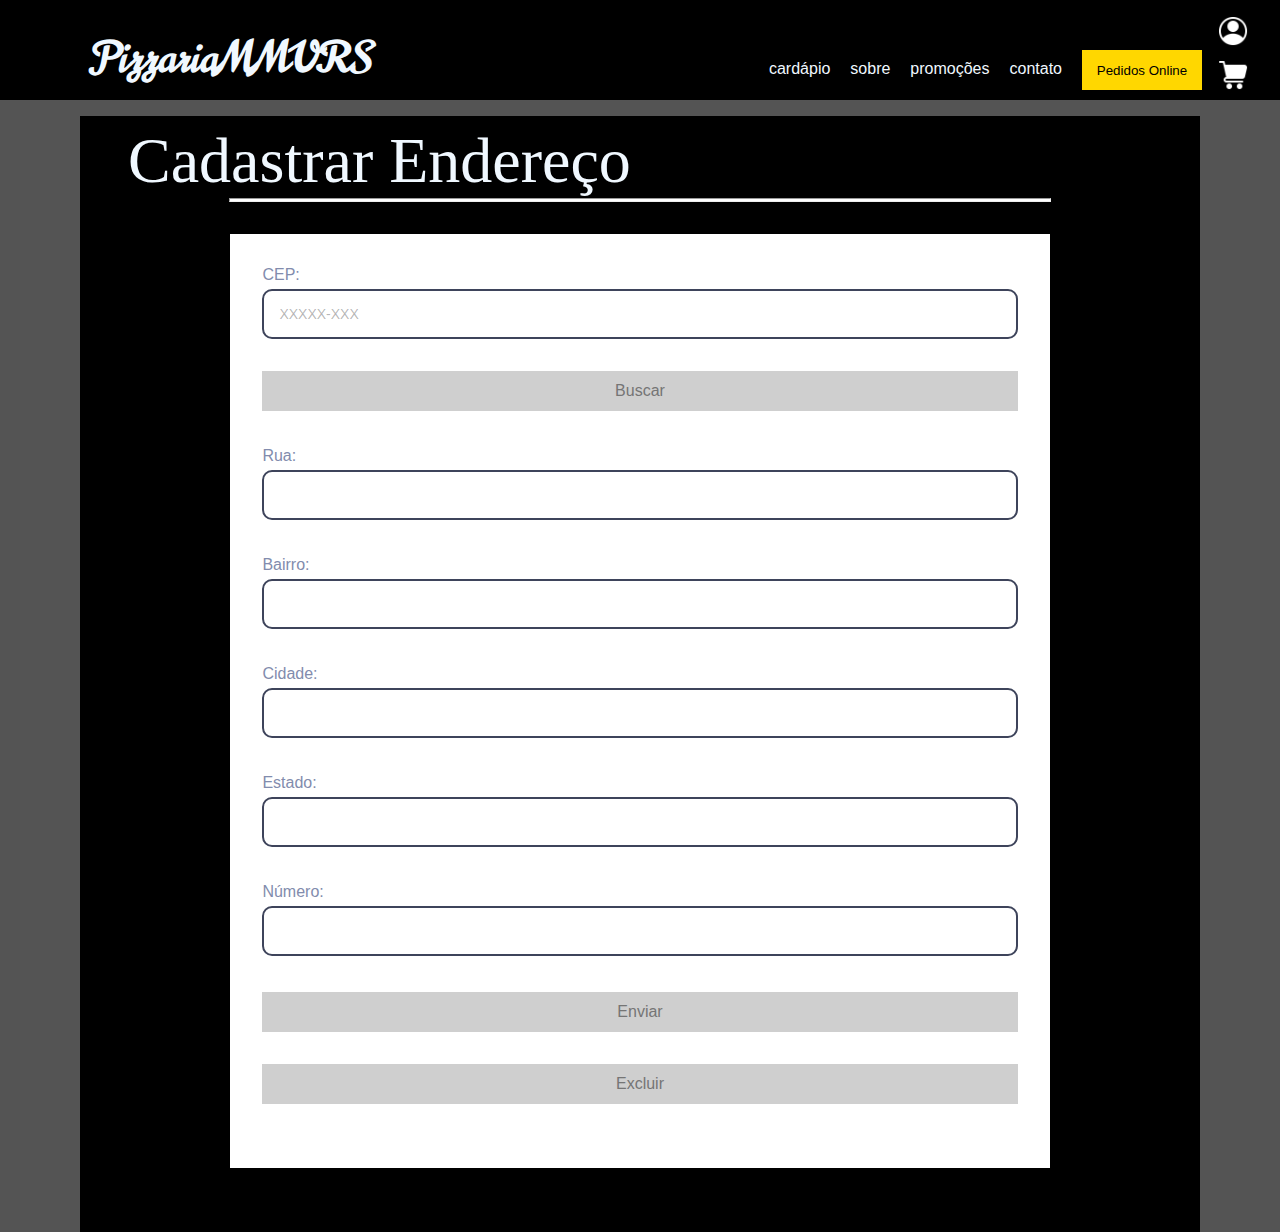
<file: CadastrarEnd.html>
<!DOCTYPE html>
<html>

<head>
    <meta charset="utf-8">
    <title> Cadastrar Endereço </title>
    <link rel="stylesheet" href="CSS/CadastrarEnd.css">
</head>
<body id="body">
    <header style="background-color: black; height: 100px;">
    
        
       <div style="display: flex; ">
            <h1 style="color: aliceblue; align-items: flex-start; width: 850px;font-family: 'Norican', cursive;font-size: 42px;">
                <a href="index.html">&emsp;&emsp; PizzariaMMVRS</a>
            </h1>

            <div id="Header01" style=" justify-content: space-between; display: flex; flex-direction: row; ">
            <a href="Cardapio.html" style="padding-right: 20px;">cardápio</a>
            <a href="index.html#sobre" style="padding-right: 20px;">sobre</a>
            <a href="index.html#promocoes" style="padding-right: 20px;">promoções</a>
            <a href="index.html#contato" style="padding-right: 20px;">contato</a>
            <button style="width: 120px; height: 40px; float: right; margin-top: 50px; background-color: gold; border: none;" >
                <a href="Pedido.html" style="color: black;">Pedidos Online</a>
            </button>
            <div id="container_img">
                <img id="user" src="img/usuario.png">
                <div style="display: flex; flex-direction: row; align-items:flex-end;">
                    <img id="carrinho" src="img/carrinho.png">
                    <span style="flex: block;color: black; background-color: white; border-radius: 2rem; width: 1rem; height: 1rem; text-align: center; font-size: .8rem; visibility: hidden;">1</span>
                </div>
            </div>
        </div>
    </header>
    
    <div id="container_cadEnd">
        <span id="text_cadEnd">Cadastrar Endereço</span>
        <hr id="underline">

        <div id="cadEnd">
            <form id="form" action="Enderecos.html">
                <div class="input-group">
                    <div class="input-box">
                        <label>CEP:</label>
                        <input type="text" name="cep" id="cep" placeholder="XXXXX-XXX">
                        <button class="busca" type="button">Buscar</button>
                        <i class="img-success"><img src="img/success-icon.svg" alt=""></i>
                        <i class="img-error"><img src="img/error-icon.svg" alt=""></i>

                        <small>Error message</small>
                    </div>
                    <div class="input-box">
                        <label>Rua:</label>
                        <input type="text" name="rua" id="street">
                        <i class="img-success"><img src="img/success-icon.svg" alt=""></i>
                        <i class="img-error"><img src="img/error-icon.svg" alt=""></i>

                        <small>Error message</small>
                    </div>
                    <div class="input-box">
                        <label>Bairro:</label>
                        <input type="text" name="bairro" id="district">
                        <i class="img-success"><img src="img/success-icon.svg" alt=""></i>
                        <i class="img-error"><img src="img/error-icon.svg" alt=""></i>

                        <small>Error message</small>
                    </div>
                    <div class="input-box">
                        <label>Cidade:</label>
                        <input type="text" name="cidade" id="city">
                        <i class="img-success"><img src="img/success-icon.svg" alt=""></i>
                        <i class="img-error"><img src="img/error-icon.svg" alt=""></i>

                        <small>Error message</small>
                    </div>
                    <div class="input-box">
                        <label>Estado:</label>
                        <input type="text" name="estado" id="state">
                        <i class="img-success"><img src="img/success-icon.svg" alt=""></i>
                        <i class="img-error"><img src="img/error-icon.svg" alt=""></i>

                        <small>Error message</small>
                    </div>
                    <div class="input-box">
                        <label>Número:</label>
                        <input type="number" name="numero" id="number">
                        <i class="img-success"><img src="img/success-icon.svg" alt=""></i>
                        <i class="img-error"><img src="img/error-icon.svg" alt=""></i>

                        <small>Error message</small>
                    </div>
                    <div class="botoes">
                        <button id="btnEnviar" type="button">Enviar</button>
                        <button type="reset">Excluir</button>
                    </div>
                </div>
            </form>
        </div>
    </div>

    <!-- --- carrinho --- -->
    <div id="carrinho_container">
        <div class="carrinho-row" style="width: 95%">
            <h1 style="margin: 0;font-weight: normal;">Meu Pedido</h1>
            <img src="img/close.png" id="close" style="width: 20px; height: 20px; cursor: pointer;">
        </div>
        <hr>

        <div id="itens_carrinho">

        </div>      

        <div class="carrinho-row" id="adicionarMais" style="color: orange; justify-content: center; margin-top: 1.4rem; margin-bottom: 1.4rem;">
            <strong style="cursor: pointer">ADICIONAR MAIS ITENS</strong>
        </div>

        <div class="carrinho-row" id="totalPedido" style="justify-content: center;">
            <h2 style="font-weight: normal;">Total Pedido: <strong>R$34.90</strong></h2>
        </div>

        <div class="carrinho-row" style="justify-content: center; flex-direction: column;">
            <button type="button" id="finalizar_pedido_btn" >Finalizar Pedido</button>
        </div>
    </div>
    <!-- --- Fim carrinho --- -->

    <!-- --- usuario --- -->
    <div id="user_container">
        <div id="header_user">
            <h2>Olá visitante</h2>
            <a href="Login.html">Cadastre-se ou Entre</a>
        </div>
        <div class="column">
            <div class="row">
                <img src="img/inicio.png" class="imgs_user">
                <a href="index.html">Início</a>
            </div>
            <div class="row">
                <img src="img/endereco.png" class="imgs_user">
                <a href="Enderecos.html">Meus Endereços</a>
            </div>
            <div class="row">
                <img src="img/pedido.png" class="imgs_user">
                <a href="PedidosRealizados.html">Meus Pedidos</a>
            </div>
        </div>
    </div>
    <!-- --- fim usuario --- -->


    <script type="text/javascript" src="JS/CadastrarEnd.js"></script>
</body>
</html>
</file>
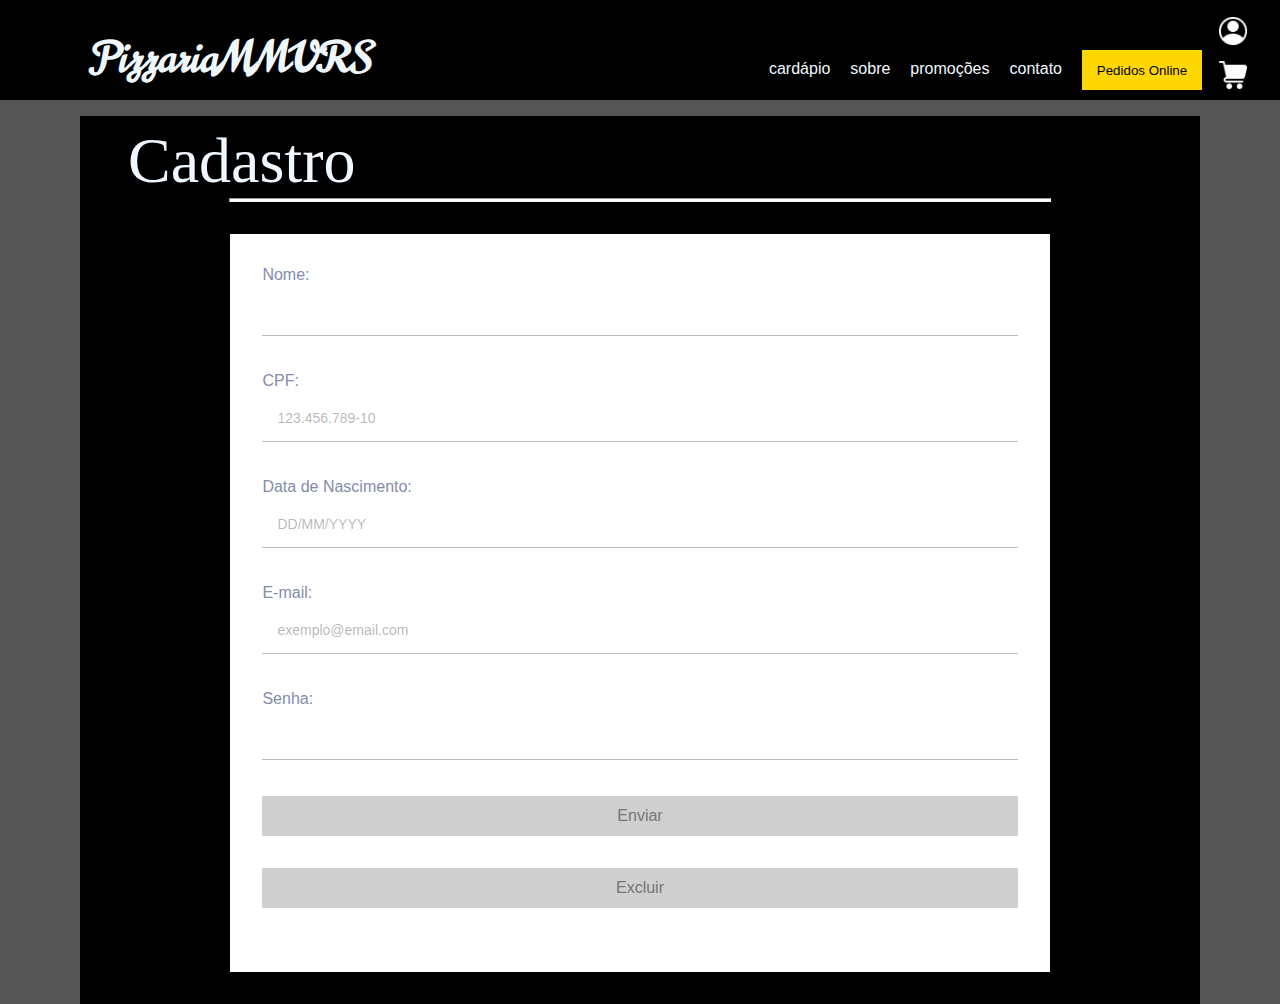
<file: Cadastro.html>
<!DOCTYPE html>
<html>

<head>
    <meta charset="utf-8">
    <title> Cadastro </title>
    <link rel="stylesheet" href="CSS/Cadastro.css">
</head>
<body id="body">
    <header style="background-color: black; height: 100px;">
    
        
       <div style="display: flex; ">
            <h1 style="color: aliceblue; align-items: flex-start; width: 850px;font-family: 'Norican', cursive;font-size: 42px;">
                <a href="index.html">&emsp;&emsp; PizzariaMMVRS</a>
            </h1>

            <div id="Header01" style=" justify-content: space-between; display: flex; flex-direction: row; ">
            <a href="Cardapio.html" style="padding-right: 20px;">cardápio</a>
            <a href="index.html#sobre" style="padding-right: 20px;">sobre</a>
            <a href="index.html#promocoes" style="padding-right: 20px;">promoções</a>
            <a href="index.html#contato" style="padding-right: 20px;">contato</a>
            <button style="width: 120px; height: 40px; float: right; margin-top: 50px; background-color: gold; border: none;" >
                <a href="Pedido.html" style="color: black;">Pedidos Online</a>
            </button>
            <div id="container_img">
                <img id="user" src="img/usuario.png">
                <div style="display: flex; flex-direction: row; align-items:flex-end;">
                    <img id="carrinho" src="img/carrinho.png">
                    <span style="flex: block;color: black; background-color: white; border-radius: 2rem; width: 1rem; height: 1rem; text-align: center; font-size: .8rem; visibility: hidden;">1</span>
                </div>
            </div>
        </div>
    </header>
    
    <div id="container_cadastro">
        <span id="text_cadastro">Cadastro</span>
        <hr id="underline">
        <div id="cadastro">
            <form id="form" action="Login.html"></form>
                <div class="input-group">
                    <div class="input-box">
                        <label>Nome:</label>
                        <input type="text" name="nome" id="name">
                        <i class="img-success"><img src="img/success-icon.svg" alt=""></i>
                        <i class="img-error"><img src="img/error-icon.svg" alt=""></i>

                        <small>Error message</small>
                    </div>
                    <div class="input-box">
                        <label>CPF:</label>
                        <input type="text" name="cpf" id="cpf" placeholder="123.456.789-10">
                        <i class="img-success"><img src="img/success-icon.svg" alt=""></i>
                        <i class="img-error"><img src="img/error-icon.svg" alt=""></i>

                        <small>Error message</small>
                    </div>
                    <div class="input-box">
                        <label>Data de Nascimento:</label>
                        <input type="text" name="nascimento" id="nascimento" placeholder="DD/MM/YYYY">
                        <i class="img-success"><img src="img/success-icon.svg" alt=""></i>
                        <i class="img-error"><img src="img/error-icon.svg" alt=""></i>

                        <small>Error message</small>
                    </div>
                    <div class="input-box">
                        <label>E-mail:</label>
                        <input type="email" name="email" id="email" placeholder="exemplo@email.com">
                        <i class="img-success"><img src="img/success-icon.svg" alt=""></i>
                        <i class="img-error"><img src="img/error-icon.svg" alt=""></i>

                        <small>Error message</small>
                    </div>
                    <div class="input-box">
                        <label>Senha:</label>
                        <input type="password" name="senha" id="passwords">
                        <i class="img-success"><img src="img/success-icon.svg" alt=""></i>
                        <i class="img-error"><img src="img/error-icon.svg" alt=""></i>

                        <small>Error message</small>
                    </div>
                    <div class="botoes">
                        <button id="btnEnviar" type="button">Enviar</button>
                        <button type="reset">Excluir</button>
                    </div>
                </div>
            </form>
        </div>
    </div>

    <!-- --- carrinho --- -->
    <div id="carrinho_container">
        <div class="carrinho-row" style="width: 95%">
            <h1 style="margin: 0;font-weight: normal;">Meu Pedido</h1>
            <img src="img/close.png" id="close" style="width: 20px; height: 20px; cursor: pointer;">
        </div>
        <hr>

        <div id="itens_carrinho">

        </div>      

        <div class="carrinho-row" id="adicionarMais" style="color: orange; justify-content: center; margin-top: 1.4rem; margin-bottom: 1.4rem;">
            <strong style="cursor: pointer">ADICIONAR MAIS ITENS</strong>
        </div>

        <div class="carrinho-row" id="totalPedido" style="justify-content: center;">
            <h2 style="font-weight: normal;">Total Pedido: <strong>R$34.90</strong></h2>
        </div>

        <div class="carrinho-row" style="justify-content: center; flex-direction: column;">
            <button type="button" id="finalizar_pedido_btn" >Finalizar Pedido</button>
        </div>
    </div>
    <!-- --- Fim carrinho --- -->

    <!-- --- usuario --- -->
    <div id="user_container">
        <div id="header_user">
            <h2>Olá visitante</h2>
            <a href="Login.html">Cadastre-se ou Entre</a>
        </div>
        <div class="column">
            <div class="row">
                <img src="img/inicio.png" class="imgs_user">
                <a href="index.html">Início</a>
            </div>
            <div class="row">
                <img src="img/endereco.png" class="imgs_user">
                <a href="Enderecos.html">Meus Endereços</a>
            </div>
            <div class="row">
                <img src="img/pedido.png" class="imgs_user">
                <a href="PedidosRealizados.html">Meus Pedidos</a>
            </div>
        </div>
    </div>
    <!-- --- fim usuario --- -->


    <script type="text/javascript" src="JS/Cadastro.js"></script>
</body>
</html>
</file>
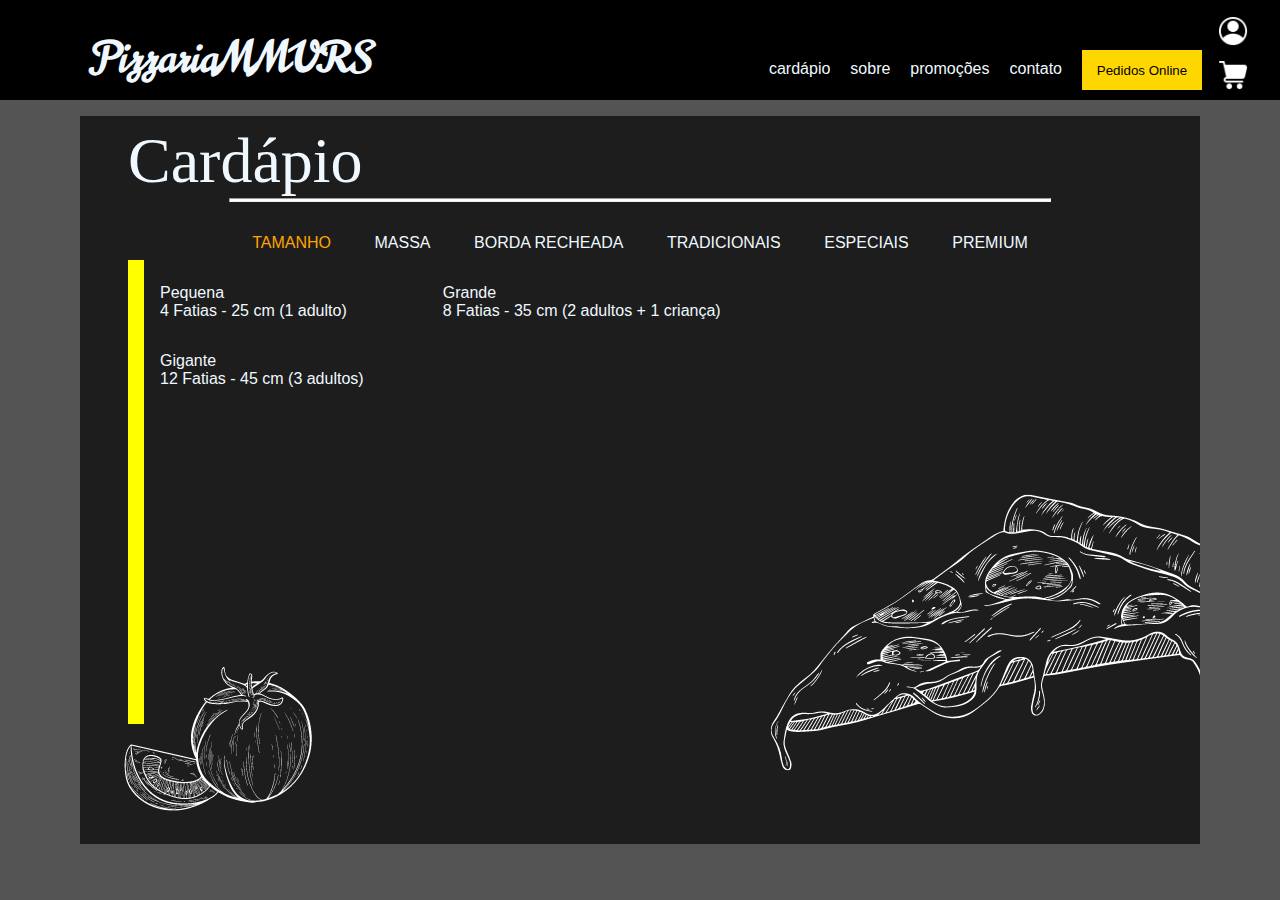
<file: Cardapio.html>
<!DOCTYPE html>
<html>

<head>
    <meta charset="utf-8">
    <title> Cardápio </title>
    <link rel="stylesheet" href="CSS/Cardapio.css">
</head>
<body>
    <header style="background-color: black; height: 100px;">
    
        
       <div style="display: flex; ">
            <h1 style="color: aliceblue; align-items: flex-start; width: 850px;font-family: 'Norican', cursive;font-size: 42px;">
                <a href="index.html">&emsp;&emsp; PizzariaMMVRS</a>
            </h1>

            <div id="Header01" style=" justify-content: space-between; display: flex; flex-direction: row; ">
            <a href="Cardapio.html" style="padding-right: 20px;">cardápio</a>
            <a href="index.html#sobre" style="padding-right: 20px;">sobre</a>
            <a href="index.html#promocoes" style="padding-right: 20px;">promoções</a>
            <a href="index.html#contato" style="padding-right: 20px;">contato</a>
            <button style="width: 120px; height: 40px; float: right; margin-top: 50px; background-color: gold; border: none;" >
                <a href="Pedido.html" style="color: black;">Pedidos Online</a>
            </button>
            <div id="container_img">
                <img id="user" src="img/usuario.png">
                <div style="display: flex; flex-direction: row; align-items:flex-end;">
                    <img id="carrinho" src="img/carrinho.png" style="cursor: pointer">
                    <span style="flex: block;color: black; background-color: white; border-radius: 2rem; width: 1rem; height: 1rem; text-align: center; font-size: .8rem; visibility: hidden;">1</span>
                </div>
            </div>
        </div>
    </header>

    <main>
    
        <div id="container_cardapio">
    
            <span id="text_cardapio">Cardápio</span>
            <hr id="underline">
            <div id="container_tipos">
                <a class="tipos">TAMANHO</a>
                <a class="tipos">MASSA</a>
                <a class="tipos">BORDA RECHEADA</a>
                <a class="tipos">TRADICIONAIS</a>
                <a class="tipos">ESPECIAIS</a>
                <a class="tipos">PREMIUM</a>
            </div>

            <hr id="barra">

            

            <div id="container_info">
                <div class="info">
                    <span>Pequena</span>
                    <span>4 Fatias - 25 cm (1 adulto)</span>
                </div>
                <div class="info">
                    <span>Grande</span>
                    <span>8 Fatias - 35 cm (2 adultos + 1 criança)</span>
                </div>
                <div class="info">
                    <span>Gigante</span>
                    <span>12 Fatias - 45 cm (3 adultos)</span>
                </div>
            </div>

        </div>
        

    </main>

    <!-- --- carrinho --- -->
    <div id="carrinho_container">
        <div class="carrinho-row" style="width: 95%">
            <h1 style="margin: 0;font-weight: normal;">Meu Pedido</h1>
            <img src="img/close.png" id="close" style="width: 20px; height: 20px; cursor: pointer;">
        </div>
        <hr>

        <div id="itens_carrinho">

        </div>      

        <div class="carrinho-row" id="adicionarMais" style="color: orange; justify-content: center; margin-top: 1.4rem; margin-bottom: 1.4rem;">
            <strong style="cursor: pointer">ADICIONAR MAIS ITENS</strong>
        </div>

        <div class="carrinho-row" id="totalPedido" style="justify-content: center;">
            <h2 style="font-weight: normal;">Total Pedido: <strong>R$34.90</strong></h2>
        </div>

        <div class="carrinho-row" style="justify-content: center; flex-direction: column;">
            <button type="button" id="finalizar_pedido_btn" >Finalizar Pedido</button>
        </div>
    </div>
    <!-- --- Fim carrinho --- -->

    <!-- --- usuario --- -->
    <div id="user_container">
        <div id="header_user">
            <h2>Olá visitante</h2>
            <a href="Login.html">Cadastre-se ou Entre</a>
        </div>
        <div class="column">
            <div class="row">
                <img src="img/inicio.png" class="imgs_user">
                <a href="index.html">Início</a>
            </div>
            <div class="row">
                <img src="img/endereco.png" class="imgs_user">
                <a href="Enderecos.html">Meus Endereços</a>
            </div>
            <div class="row">
                <img src="img/pedido.png" class="imgs_user">
                <a href="PedidosRealizados.html">Meus Pedidos</a>
            </div>
        </div>
    </div>
    <!-- --- fim usuario --- -->
    
    <script type="text/javascript" src="JS/Cardapio.js"></script>
</body>
</html>
</file>
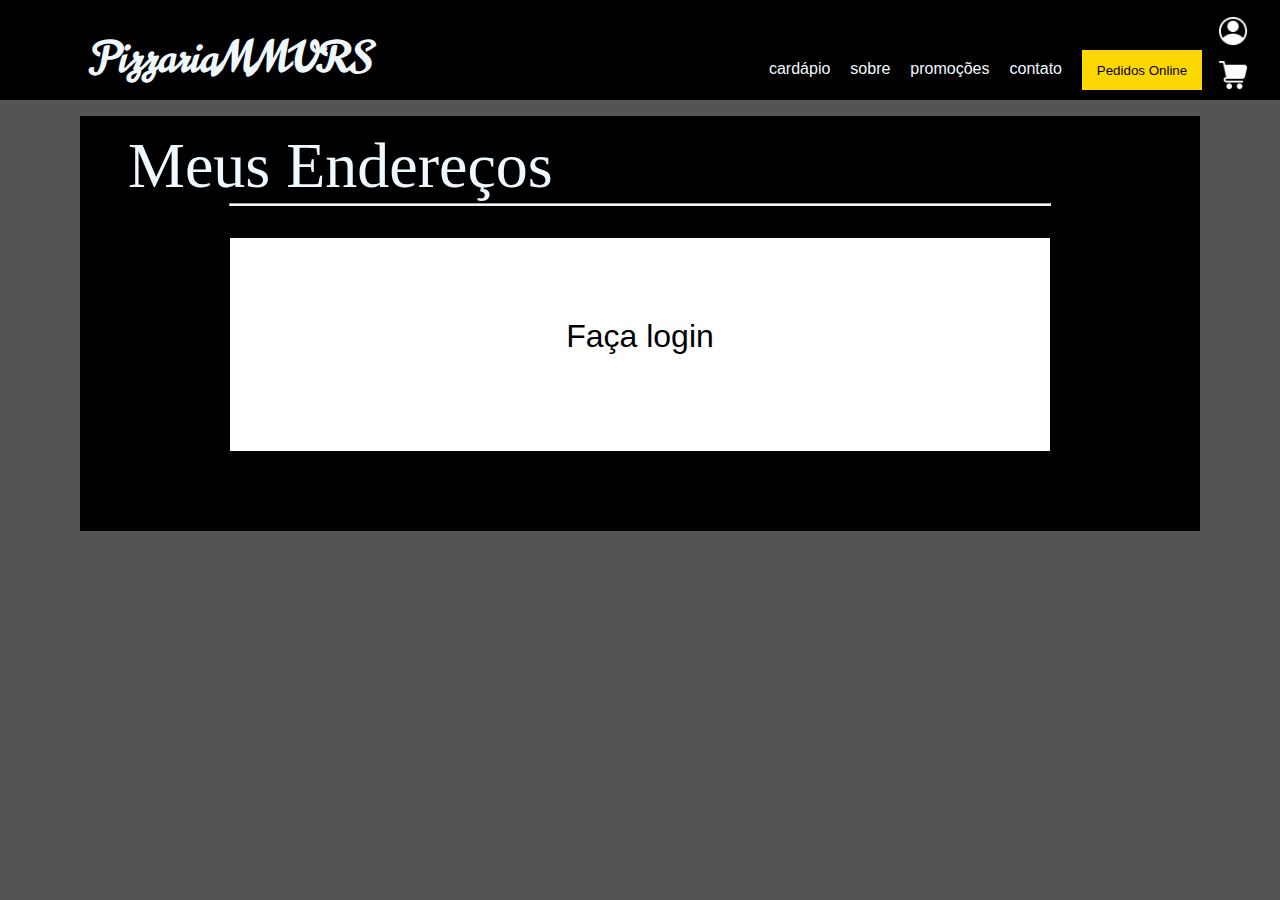
<file: Enderecos.html>
<!DOCTYPE html>
<html>

<head>
    <meta charset="utf-8">
    <title> Endereços </title>
    <link rel="stylesheet" href="CSS/Enderecos.css">
</head>
<body id="body">
    <header style="background-color: black; height: 100px;">
    
        
       <div style="display: flex; ">
            <h1 style="color: aliceblue; align-items: flex-start; width: 850px;font-family: 'Norican', cursive;font-size: 42px;">
                <a href="index.html">&emsp;&emsp; PizzariaMMVRS</a>
            </h1>

            <div id="Header01" style=" justify-content: space-between; display: flex; flex-direction: row; ">
            <a href="Cardapio.html" style="padding-right: 20px;">cardápio</a>
            <a href="index.html#sobre" style="padding-right: 20px;">sobre</a>
            <a href="index.html#promocoes" style="padding-right: 20px;">promoções</a>
            <a href="index.html#contato" style="padding-right: 20px;">contato</a>
            <button style="width: 120px; height: 40px; float: right; margin-top: 50px; background-color: gold; border: none;" >
                <a href="Pedido.html" style="color: black;">Pedidos Online</a>
            </button>
            <div id="container_img">
                <img id="user" src="img/usuario.png">
                <div style="display: flex; flex-direction: row; align-items:flex-end;">
                    <img id="carrinho" src="img/carrinho.png">
                    <span style="flex: block;color: black; background-color: white; border-radius: 2rem; width: 1rem; height: 1rem; text-align: center; font-size: .8rem; visibility: hidden;">1</span>
                </div>
            </div>
        </div>
    </header>
    
    <div id="container_endereco">
        <span id="text_endereco">Meus Endereços</span>
        <hr id="underline">
        <div id="enderecos">
            <div id="btn_cadastrarEnd">
                <img src="img/mais.png" class="mais">
                <span>CADASTRAR ENDEREÇO</span>
            </div>
            <hr>
            <h2 id="nao_possui" style="margin: 3rem; color: gray;">Você não possui endereço cadastrado!</h2>
            <div id="infos_enderecos">
            </div>
        </div>
    </div>

    <!-- --- carrinho --- -->
    <div id="carrinho_container">
        <div class="carrinho-row" style="width: 95%">
            <h1 style="margin: 0;font-weight: normal;">Meu Pedido</h1>
            <img src="img/close.png" id="close" style="width: 20px; height: 20px; cursor: pointer;">
        </div>
        <hr>

        <div id="itens_carrinho">

        </div>      

        <div class="carrinho-row" id="adicionarMais" style="color: orange; justify-content: center; margin-top: 1.4rem; margin-bottom: 1.4rem;">
            <strong style="cursor: pointer">ADICIONAR MAIS ITENS</strong>
        </div>

        <div class="carrinho-row" id="totalPedido" style="justify-content: center;">
            <h2 style="font-weight: normal;">Total Pedido: <strong>R$34.90</strong></h2>
        </div>

        <div class="carrinho-row" style="justify-content: center; flex-direction: column;">
            <button type="button" id="finalizar_pedido_btn" >Finalizar Pedido</button>
        </div>
    </div>
    <!-- --- Fim carrinho --- -->

    <!-- --- usuario --- -->
    <div id="user_container">
        <div id="header_user">
            <h2>Olá visitante</h2>
            <a href="Login.html">Cadastre-se ou Entre</a>
        </div>
        <div class="column">
            <div class="row">
                <img src="img/inicio.png" class="imgs_user">
                <a href="index.html">Início</a>
            </div>
            <div class="row">
                <img src="img/endereco.png" class="imgs_user">
                <a href="Enderecos.html">Meus Endereços</a>
            </div>
            <div class="row">
                <img src="img/pedido.png" class="imgs_user">
                <a href="PedidosRealizados.html">Meus Pedidos</a>
            </div>
        </div>
    </div>
    <!-- --- fim usuario --- -->


    <script type="text/javascript" src="JS/Enderecos.js"></script>
</body>
</html>
</file>
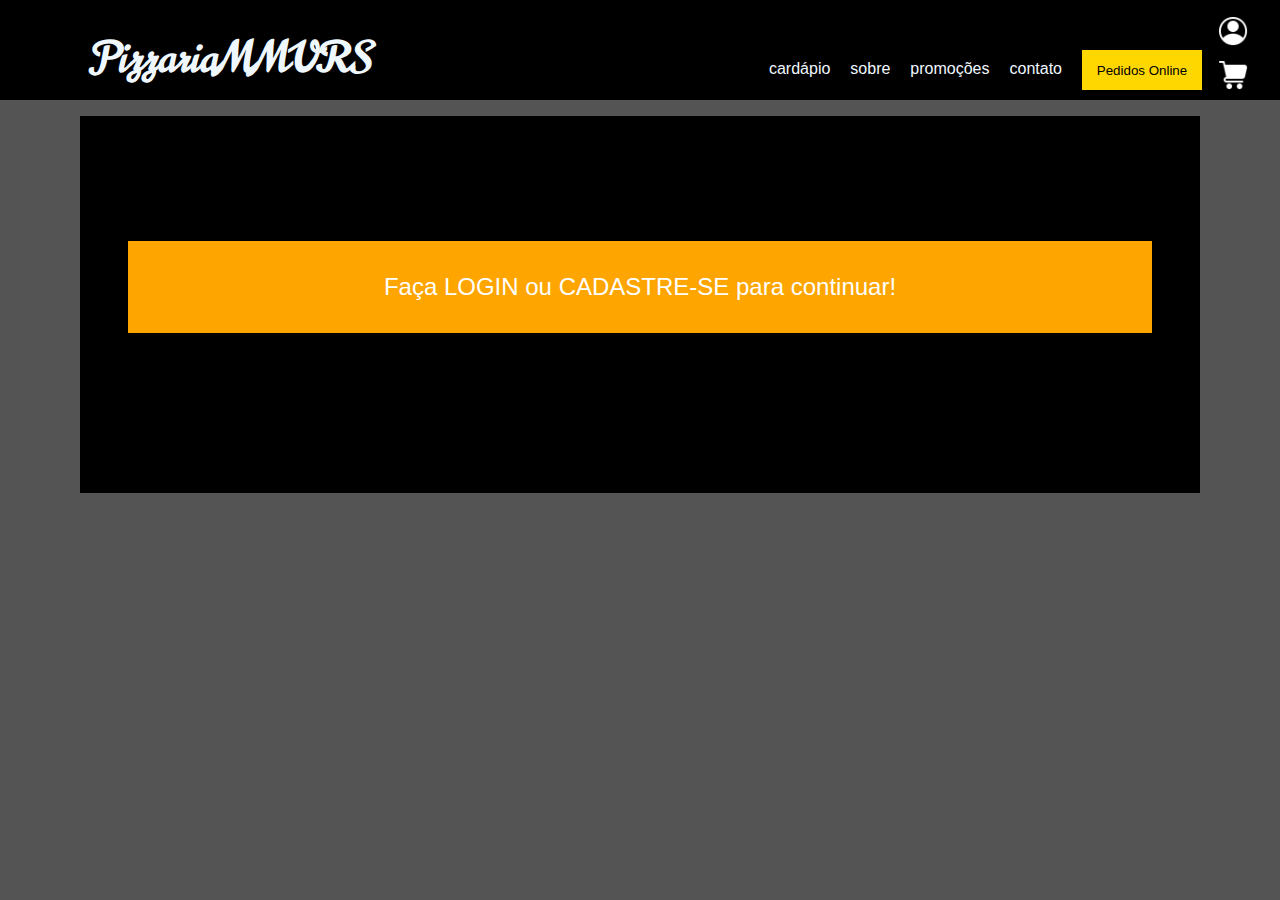
<file: FinalizarPedido.html>
<!DOCTYPE html>
<html>

<head>
    <meta charset="utf-8">
    <title> Finalizar Pedido </title>
    <link rel="stylesheet" href="CSS/FinalizarPedido.css">
</head>
<body id="body">
    <header style="background-color: black; height: 100px;">
        
       <div style="display: flex; ">
            <h1 style="color: aliceblue; align-items: flex-start; width: 850px;font-family: 'Norican', cursive;font-size: 42px;">
                <a href="index.html">&emsp;&emsp; PizzariaMMVRS</a>
            </h1>

            <div id="Header01" style=" justify-content: space-between; display: flex; flex-direction: row; ">
            <a href="Cardapio.html" style="padding-right: 20px;">cardápio</a>
            <a href="index.html#sobre" style="padding-right: 20px;">sobre</a>
            <a href="index.html#promocoes" style="padding-right: 20px;">promoções</a>
            <a href="index.html#contato" style="padding-right: 20px;">contato</a>
            <button style="width: 120px; height: 40px; float: right; margin-top: 50px; background-color: gold; border: none;" >
                <a href="Pedido.html" style="color: black;">Pedidos Online</a>
            </button>
            <div id="container_img">
                <img id="user" src="img/usuario.png">
                <div style="display: flex; flex-direction: row; align-items:flex-end;">
                    <img id="carrinho" src="img/carrinho.png">
                    <span style="flex: block;color: black; background-color: white; border-radius: 2rem; width: 1rem; height: 1rem; text-align: center; font-size: .8rem; visibility: hidden;">1</span>
                </div>
            </div>
        </div>
    </header>
    
    <div id="container_finalPedido">
        <span id="text_finalPedido">Endereço para entrega</span>
        <hr id="underline">

        <div id="finalPedido">
            <div class="column" id="end">
                <div id="endCadas" class="row">
                    <img src="img/endereco.png" alt="">
                    <span>Usar endereço já cadastrado</span>
                </div>

                <div class="row ou">
                    <hr><span>OU</span><hr>
                </div>

                <div id="CadastrarEnd" class="row">
                    <img src="img/endereco.png" alt="">
                    <span>Cadastrar Endereço</span>
                </div>
            </div>
        </div>
    </div>

    <!-- --- carrinho --- -->
    <div id="carrinho_container">
        <div class="carrinho-row" style="width: 95%">
            <h1 style="margin: 0;font-weight: normal;">Meu Pedido</h1>
            <img src="img/close.png" id="close" style="width: 20px; height: 20px; cursor: pointer;">
        </div>
        <hr>

        <div id="itens_carrinho">

        </div>      

        <div class="carrinho-row" id="adicionarMais" style="color: orange; justify-content: center; margin-top: 1.4rem; margin-bottom: 1.4rem;">
            <strong style="cursor: pointer">ADICIONAR MAIS ITENS</strong>
        </div>

        <div class="carrinho-row" id="totalPedido" style="justify-content: center;">
            <h2 style="font-weight: normal;">Total Pedido: <strong>R$34.90</strong></h2>
        </div>

        <div class="carrinho-row" style="justify-content: center; flex-direction: column;">
            <button type="button" id="finalizar_pedido_btn" >Finalizar Pedido</button>
        </div>
    </div>
    <!-- --- Fim carrinho --- -->

    <!-- --- usuario --- -->
    <div id="user_container">
        <div id="header_user">
            <h2>Olá visitante</h2>
            <a href="Login.html">Cadastre-se ou Entre</a>
        </div>
        <div class="column">
            <div class="row">
                <img src="img/inicio.png" class="imgs_user">
                <a href="index.html">Início</a>
            </div>
            <div class="row">
                <img src="img/endereco.png" class="imgs_user">
                <a href="Enderecos.html">Meus Endereços</a>
            </div>
            <div class="row">
                <img src="img/pedido.png" class="imgs_user">
                <a href="PedidosRealizados.html">Meus Pedidos</a>
            </div>
        </div>
    </div>
    <!-- --- fim usuario --- -->


    <script type="text/javascript" src="JS/FinalizarPedido.js"></script>
</body>
</html>
</file>
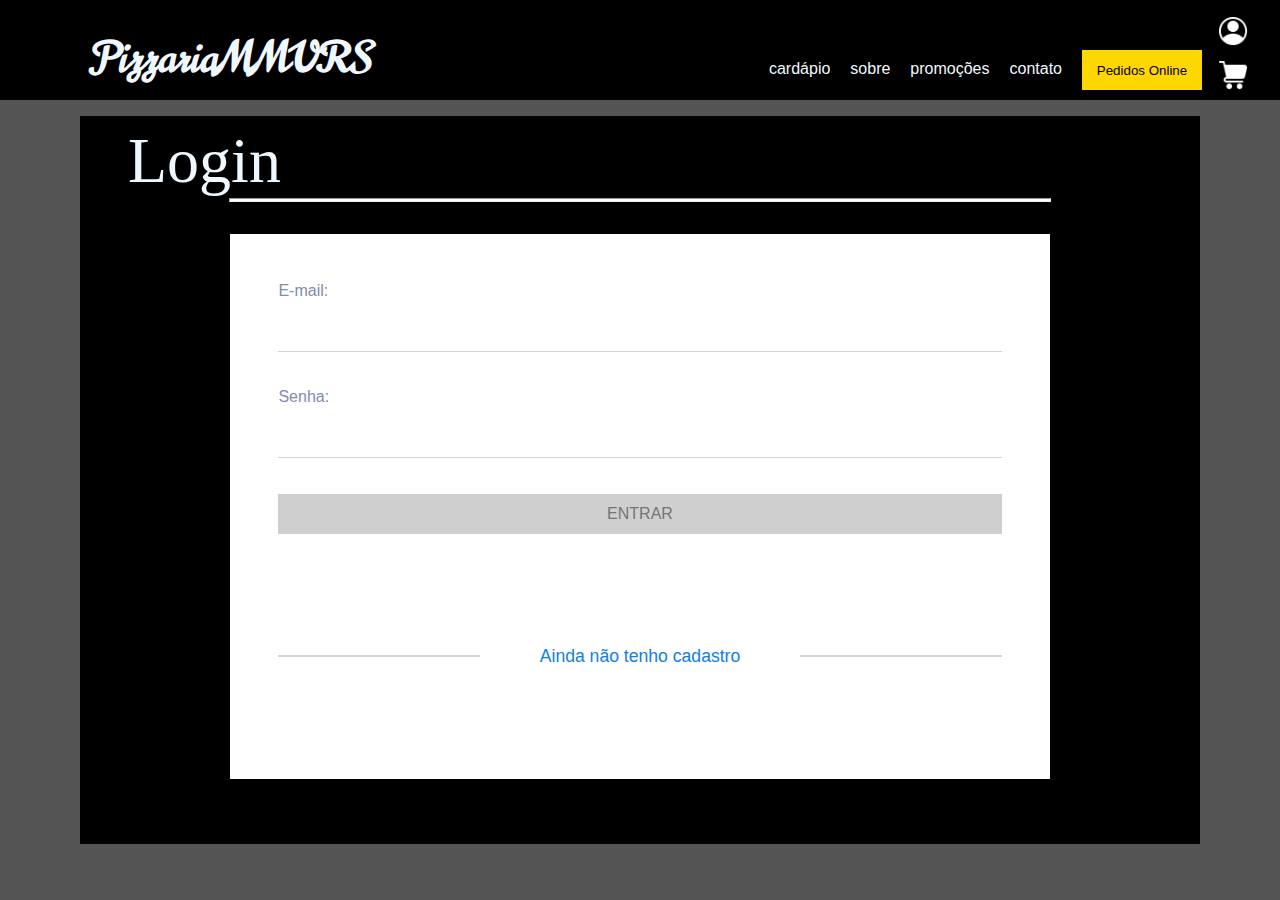
<file: Login.html>
<!DOCTYPE html>
<html>

<head>
    <meta charset="utf-8">
    <title> Login </title>
    <link rel="stylesheet" href="CSS/Login.css">
</head>
<body id="body">
    <header style="background-color: black; height: 100px;">
    
        
       <div style="display: flex; ">
            <h1 style="color: aliceblue; align-items: flex-start; width: 850px;font-family: 'Norican', cursive;font-size: 42px;">
                <a href="index.html">&emsp;&emsp; PizzariaMMVRS</a>
            </h1>

            <div id="Header01" style=" justify-content: space-between; display: flex; flex-direction: row; ">
            <a href="Cardapio.html" style="padding-right: 20px;">cardápio</a>
            <a href="HomePage.html#sobre" style="padding-right: 20px;">sobre</a>
            <a href="HomePage.html#promocoes" style="padding-right: 20px;">promoções</a>
            <a href="HomePage.html#contato" style="padding-right: 20px;">contato</a>
            <button style="width: 120px; height: 40px; float: right; margin-top: 50px; background-color: gold; border: none;" >
                <a href="Pedido.html" style="color: black;">Pedidos Online</a>
            </button>
            <div id="container_img">
                <img id="user" src="img/usuario.png">
                <div style="display: flex; flex-direction: row; align-items:flex-end;">
                    <img id="carrinho" src="img/carrinho.png">
                    <span style="flex: block;color: black; background-color: white; border-radius: 2rem; width: 1rem; height: 1rem; text-align: center; font-size: .8rem; visibility: hidden;">1</span>
                </div>
            </div>
        </div>
    </header>
    
    <div id="container_login">
        <span id="text_login">Login</span>
        <hr id="underline">

        <div id="login">
            <div class="cadastro">
                <form id="form" action="Pedido.html">

                    <div class="input-group">
                        <div class="input-box">
                            <label>E-mail:</label>
                            <input type="text" name="email" id="email">
                            <i class="img-success"><img src="img/success-icon.svg" alt=""></i>
                            <i class="img-error"><img src="img/error-icon.svg" alt=""></i>

                            <small>Error message</small>
                        </div>
                        <div class="input-box">
                            <label>Senha:</label>
                            <input type="password" name="senha" id="senha">
                            <i class="img-success"><img src="img/success-icon.svg" alt=""></i>
                            <i class="img-error"><img src="img/error-icon.svg" alt=""></i>

                            <small>Error message</small>
                        </div>
                        <div class="botoes">
                            <button id="entrar" type="button">ENTRAR</button>
                            <div class="row">
                                <hr>
                                <a href="Cadastro.html" id="cadastrar">Ainda não tenho cadastro</a>
                                <hr>
                            </div>
                        </div>
                    </div>
                </form>
            </div>

            <div class="logado">
                <h1 id="boas-vindas" style="text-align: center;">Olá,</h1>
                <h3 style="text-align: center;">Você já está logado!</h3>
                <button type="button" id="sair">Sair</button>
            </div>
        </div>
    </div>

    <!-- --- carrinho --- -->
    <div id="carrinho_container">
        <div class="carrinho-row" style="width: 95%">
            <h1 style="margin: 0;font-weight: normal;">Meu Pedido</h1>
            <img src="img/close.png" id="close" style="width: 20px; height: 20px; cursor: pointer;">
        </div>
        <hr>

        <div id="itens_carrinho">

        </div>      

        <div class="carrinho-row" id="adicionarMais" style="color: orange; justify-content: center; margin-top: 1.4rem; margin-bottom: 1.4rem;">
            <strong style="cursor: pointer">ADICIONAR MAIS ITENS</strong>
        </div>

        <div class="carrinho-row" id="totalPedido" style="justify-content: center;">
            <h2 style="font-weight: normal;">Total Pedido: <strong>R$34.90</strong></h2>
        </div>

        <div class="carrinho-row" style="justify-content: center; flex-direction: column;">
            <button type="button" id="finalizar_pedido_btn" >Finalizar Pedido</button>
        </div>
    </div>
    <!-- --- Fim carrinho --- -->

    <!-- --- usuario --- -->
    <div id="user_container">
        <div id="header_user">
            <h2>Olá visitante</h2>
            <a href="Login.html">Cadastre-se ou Entre</a>
        </div>
        <div class="column">
            <div class="row">
                <img src="img/inicio.png" class="imgs_user">
                <a href="index.html">Início</a>
            </div>
            <div class="row">
                <img src="img/endereco.png" class="imgs_user">
                <a href="Enderecos.html">Meus Endereços</a>
            </div>
            <div class="row">
                <img src="img/pedido.png" class="imgs_user">
                <a href="PedidosRealizados.html">Meus Pedidos</a>
            </div>
        </div>
    </div>
    <!-- --- fim usuario --- -->


    <script type="text/javascript" src="JS/Login.js"></script>
</body>
</html>
</file>
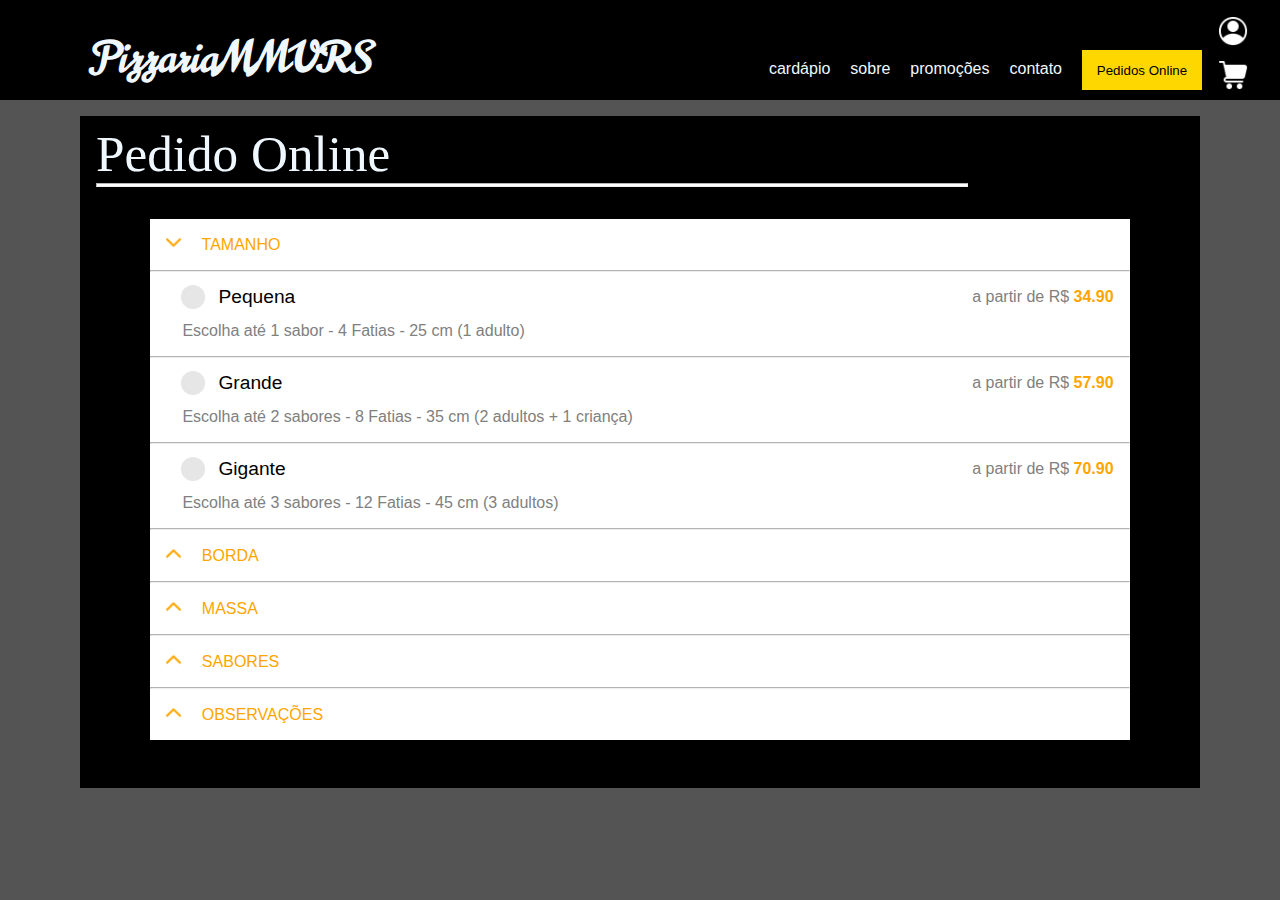
<file: Pedido.html>
<!DOCTYPE html>
<html>

<head>
    <meta charset="utf-8">
    <title> Pedidos </title>
    <link rel="stylesheet" href="CSS/Pedido.css">
</head>
<body id="body">
    <header style="background-color: black; height: 100px;">
    
        
       <div style="display: flex; ">
            <h1 style="color: aliceblue; align-items: flex-start; width: 850px;font-family: 'Norican', cursive;font-size: 42px;">
                <a href="index.html">&emsp;&emsp; PizzariaMMVRS</a>
            </h1>

            <div id="Header01" style=" justify-content: space-between; display: flex; flex-direction: row; ">
            <a href="Cardapio.html" style="padding-right: 20px;">cardápio</a>
            <a href="index.html#sobre" style="padding-right: 20px;">sobre</a>
            <a href="index.html#promocoes" style="padding-right: 20px;">promoções</a>
            <a href="index.html#contato" style="padding-right: 20px;">contato</a>
            <button style="width: 120px; height: 40px; float: right; margin-top: 50px; background-color: gold; border: none;" >
                <a href="Pedido.html" style="color: black;">Pedidos Online</a>
            </button>
            <div id="container_img">
                <img id="user" src="img/usuario.png">
                <div style="display: flex; flex-direction: row; align-items:flex-end;">
                    <img id="carrinho" src="img/carrinho.png">
                    <span style="flex: block;color: black; background-color: white; border-radius: 2rem; width: 1rem; height: 1rem; text-align: center; font-size: .8rem; visibility: hidden;">1</span>
                </div>
            </div>
        </div>
    </header>

    <div id="container_pedido">
        <span id="text_pedido">Pedido Online</span>
        <hr id="underline">
    
        <div id="pedido">
            <div id="tamanho">
                <div class="tipo">
                    <img src="img/setaCima.png" class="seta" name="setaCima">
                    <span>TAMANHO</span>
                </div>
                <hr>
                <div class="infos">
                    
                </div>
            </div>
            
            <div id="borda">
                <div class="tipo">
                    <img src="img/setaCima.png" class="seta">
                    <span>BORDA</span>
                </div>
                <hr>
                <div class="infos">
                </div>
            </div>
            <div id="massa">
                <div class="tipo">
                    <img src="img/setaCima.png" class="seta">
                    <span>MASSA</span>
                </div>
                <hr>
                <div class="infos">
                </div>
            </div>


            <div id="sabores_id">
                <div class="tipo">
                    <img src="img/setaCima.png" class="seta">
                    <span>SABORES</span>
                </div>
                <hr>
                <div class="infos">
                    
                </div>
                
            </div>

            


            <div id="obs">
                <div class="tipo">
                    <img src="img/setaCima.png" class="seta">
                    <span>OBSERVAÇÕES</span>
                </div>
                <div class="infos">
                    
                </div>
            </div>
            
        </div>
    </div>
    
    <!-- --- carrinho --- -->
    <div id="carrinho_container">
        <div class="carrinho-row" style="width: 95%">
            <h1 style="margin: 0;font-weight: normal;">Meu Pedido</h1>
            <img src="img/close.png" id="close" style="width: 20px; height: 20px; cursor: pointer;">
        </div>
        <hr>

        <div id="itens_carrinho">

        </div>      

        <div class="carrinho-row" id="adicionarMais" style="color: orange; justify-content: center; margin-top: 1.4rem; margin-bottom: 1.4rem;">
            <strong style="cursor: pointer">ADICIONAR MAIS ITENS</strong>
        </div>

        <div class="carrinho-row" id="totalPedido" style="justify-content: center;">
            <h2 style="font-weight: normal;">Total Pedido: <strong>R$34.90</strong></h2>
        </div>

        <div class="carrinho-row" style="justify-content: center; flex-direction: column;">
            <button type="button" id="finalizar_pedido_btn" >Finalizar Pedido</button>
        </div>
    </div>
    <!-- --- Fim carrinho --- -->

    <!-- --- usuario --- -->
    <div id="user_container">
        <div id="header_user">
            <h2>Olá visitante</h2>
            <a href="Login.html">Cadastre-se ou Entre</a>
        </div>
        <div class="column">
            <div class="row">
                <img src="img/inicio.png" class="imgs_user">
                <a href="index.html">Início</a>
            </div>
            <div class="row">
                <img src="img/endereco.png" class="imgs_user">
                <a href="Enderecos.html">Meus Endereços</a>
            </div>
            <div class="row">
                <img src="img/pedido.png" class="imgs_user">
                <a href="PedidosRealizados.html">Meus Pedidos</a>
            </div>
        </div>
    </div>
    <!-- --- fim usuario --- -->

    <script type="text/javascript" src="JS/Pedido.js"></script>
</body>
</html>
</file>
<file: CSS/CadastrarEnd.css>
@import url('https://fonts.googleapis.com/css2?family=Norican&display=swap');

@font-face {
    font-family: "Adlery Pro";
    src: url("//db.onlinewebfonts.com/t/e552a73b2627d8afebb6bc486014dd9b.woff2") format("woff2"); 
}

/* -- header -- */

body{
    box-sizing: border-box;
    margin: 0 auto;
    padding: 0; 
    font-size: 16px;
    font-family: Verdana, Geneva, Tahoma, sans-serif; 
    margin-left: 10;
    background-color: #545454;
    
    
}

a{
    color: aliceblue;
    text-decoration:none;
    padding-top: 60px;
}


#container_img{

    margin: 1rem;
    display: flex;
    flex-direction: column;

    justify-content: space-between;
    
    padding-bottom: .6rem;
}

.quant_container{
    display: flex;
    background-color: rgb(221, 221, 221);
    border-radius: 20px;
    width: 5rem;
    
    padding: .5rem 1rem .5rem 1rem;
    justify-content: space-between;
    align-items: center;
}

.quantImg{
    width: 15px;
    height: 15px;
}

.maisCar{
    filter: invert(24%) sepia(63%) saturate(5204%) hue-rotate(113deg) brightness(90%) contrast(106%);
    cursor: pointer;
}

.menosCar{
    filter: invert(16%) sepia(100%) saturate(5740%) hue-rotate(357deg) brightness(111%) contrast(124%);
    cursor: pointer;
}

#carrinho, #user{
    cursor: pointer;
    width: 30px;
    height: 30px;
    filter: invert(100%);
}

/* xx /header xx */

/* -- Carrinho -- */

#carrinho_container{

    width: 30vw;
    height: 100%;
    position: fixed;
    overflow-y: scroll;
    top: 0;
    right: 0;
    visibility: hidden;
    z-index: 998;
    background-color: white;
    transition: 1s;
    display: flex;
    flex-direction: column;
    padding: 2rem 1rem 5rem 1rem;

    border: 1px solid #BFBFBF;
    box-shadow: 10px 5px 5px black;
}

.carrinho-row{
    display: flex;
    justify-content: space-between;
    align-items: center;
    margin: 0;
    padding: 0;
    
}

#carrinho_container span{
    color:grey;
}

#carrinho_container hr{
    margin-top: 1rem;
    margin-bottom: 1rem;
}

#carrinho_container button{
    background-color: green;
    border: none;
    border-radius: 1px;
    color: white;
    padding: .5rem 2rem .5rem 2rem;
    font-size: 1.2rem;

    cursor: pointer;
    box-shadow: 3px 2px 2px rgba(167, 167, 167, 0.603);
    margin-bottom: 10rem;
}

/* xx /carrinho xx */

/* ---- usuario ------ */
#user_container{
    width: 30vw;
    height: 100%;
    position: fixed;
    overflow-y: scroll;
    top: 0;
    right: 0;
    visibility: hidden;
    z-index: 998;
    background-color: white;
    transition: 1s;
    display: flex;
    flex-direction: column;
    padding: 0;

    border: 1px solid #2c2c2c;
}

#header_user{
    background-color: black;
    color: white;
    height: 6rem;
    display: flex;
    flex-direction: column;

    background-image: url("fundo_user.jpg");
    background-position: center;
    background-repeat: no-repeat;
    background-size: cover;

    padding: 2rem 2rem 2.5rem 3rem;
}

#header_user h2, #header_user a{
    margin: 1rem;
    padding: 0;
}

.column{
    display: flex;
    flex-direction: column;
    width: 50%;
    margin: 2rem 5rem 1rem;

}

.row{
    display: flex;
    flex-direction: row;

    align-items: center;

    margin-bottom: 2rem;
}

.row a {
    color: black;
    padding: 0;
}

.imgs_user{
    width: 30px;
    height: 30px;
    margin-right: 2rem;
    filter: invert(32%) sepia(0%) saturate(2%) hue-rotate(39deg) brightness(97%) contrast(88%);
}

/* xx /user xx */
#container_cadEnd{

    padding: .5rem 3rem 3rem 3rem;

    margin-top: 1rem;
    margin-left: auto;
    margin-right: auto;

    width: 80%;
    
    background-color: black;
}

#text_cadEnd{
    color: aliceblue; 
    align-items: flex-start; 
    width: 850px;
    font-family: "Adlery Pro";
    font-size: 4rem;
}

#underline{
    margin-top: 0;
    display: block;
    
    background-color: white;
    height: .1rem;
    width: 80%;
    
}

#cadEnd{
    background-color: white;
    width: 80%;
    display: flex;
    margin: 2rem auto 1rem auto;
    justify-content: center;
    padding: 0 0 2rem 0;
}
form{
    width: 100%;
}

.input-group {
    margin: 2rem;
}
.input-box {
    margin-bottom: 10px;
    padding-bottom: 20px;
    position: relative;
}
.input-box label {
    display: inline-block;
    margin-bottom: 5px;
    color: #828CAD;
}
.input-box input {
    border: 2px solid #3E445B;
    border-radius: 10px;
    outline: 0;
    display: block;
    font-size: 14px;
    padding: 15px;
}
.input-box.success input {
    border: 3px solid #4ECA64;
}
.input-box.error input {
    border: 3px solid #DB5A5A;
}
.input-box.error i.img-error {
    visibility: visible;
}
.input-box.success i.img-success {
    visibility: visible;
}
.input-box.error small {
    color: #DB5A5A;
    visibility: visible;
}
.input-box {
    display: flex;
    flex-direction: column;
    margin-bottom: 1rem;
}
.input-box i {
    position: absolute;
    top: 40px;
    right: 14px;
    visibility: hidden;
}
.input-box small {
    visibility: hidden;
    position: absolute;
    margin: 80px 0 0 5px;
    font-size: 14px;
}
input::placeholder {
    color: rgba(0, 0, 0, 0.3);
}
#cadEnd div button {
    width: 100%;
    margin-bottom:2rem;
    background-color: rgb(207, 207, 207);
    font-size: 1rem;
    color: rgb(117, 117, 117);
    height: 2.5rem; 
    border: none;
    cursor: pointer;
}
#cadEnd div button:hover {
    color: black;
}
#cadEnd div button:last-child {
    margin: 0;
}
#cadEnd div button.busca {
    margin: 2rem 0 0 0;
    width: 100%;
}
</file>
<file: CSS/Cadastro.css>
@import url('https://fonts.googleapis.com/css2?family=Norican&display=swap');

@font-face {
    font-family: "Adlery Pro";
    src: url("//db.onlinewebfonts.com/t/e552a73b2627d8afebb6bc486014dd9b.woff2") format("woff2"); 
}

/* -- header -- */

body{
    box-sizing: border-box;
    margin: 0 auto;
    padding: 0; 
    font-size: 16px;
    font-family: Verdana, Geneva, Tahoma, sans-serif; 
    margin-left: 10;
    background-color: #545454;
    
    
}

a{
    color: aliceblue;
    text-decoration:none;
    padding-top: 60px;
}


#container_img{

    margin: 1rem;
    display: flex;
    flex-direction: column;

    justify-content: space-between;
    
    padding-bottom: .6rem;
}

.quant_container{
    display: flex;
    background-color: rgb(221, 221, 221);
    border-radius: 20px;
    width: 5rem;
    
    padding: .5rem 1rem .5rem 1rem;
    justify-content: space-between;
    align-items: center;
}

.quantImg{
    width: 15px;
    height: 15px;
}

.maisCar{
    filter: invert(24%) sepia(63%) saturate(5204%) hue-rotate(113deg) brightness(90%) contrast(106%);
    cursor: pointer;
}

.menosCar{
    filter: invert(16%) sepia(100%) saturate(5740%) hue-rotate(357deg) brightness(111%) contrast(124%);
    cursor: pointer;
}

#carrinho, #user{
    cursor: pointer;
    width: 30px;
    height: 30px;
    filter: invert(100%);
}

/* xx /header xx */

/* -- Carrinho -- */

#carrinho_container{

    width: 30vw;
    height: 100%;
    position: fixed;
    overflow-y: scroll;
    top: 0;
    right: 0;
    visibility: hidden;
    z-index: 998;
    background-color: white;
    transition: 1s;
    display: flex;
    flex-direction: column;
    padding: 2rem 1rem 5rem 1rem;

    border: 1px solid #BFBFBF;
    box-shadow: 10px 5px 5px black;
}

.carrinho-row{
    display: flex;
    justify-content: space-between;
    align-items: center;
    margin: 0;
    padding: 0;
    
}

#carrinho_container span{
    color:grey;
}

#carrinho_container hr{
    margin-top: 1rem;
    margin-bottom: 1rem;
}

#carrinho_container button{
    background-color: green;
    border: none;
    border-radius: 1px;
    color: white;
    padding: .5rem 2rem .5rem 2rem;
    font-size: 1.2rem;

    cursor: pointer;
    box-shadow: 3px 2px 2px rgba(167, 167, 167, 0.603);
    margin-bottom: 10rem;
}

/* xx /carrinho xx */

/* ---- usuario ------ */
#user_container{
    width: 30vw;
    height: 100%;
    position: fixed;
    overflow-y: scroll;
    top: 0;
    right: 0;
    visibility: hidden;
    z-index: 998;
    background-color: white;
    transition: 1s;
    display: flex;
    flex-direction: column;
    padding: 0;

    border: 1px solid #2c2c2c;
}

#header_user{
    background-color: black;
    color: white;
    height: 6rem;
    display: flex;
    flex-direction: column;

    background-image: url("fundo_user.jpg");
    background-position: center;
    background-repeat: no-repeat;
    background-size: cover;

    padding: 2rem 2rem 2.5rem 3rem;
}

#header_user h2, #header_user a{
    margin: 1rem;
    padding: 0;
}

.column{
    display: flex;
    flex-direction: column;
    width: 50%;
    margin: 2rem 5rem 1rem;

}

.row{
    display: flex;
    flex-direction: row;

    align-items: center;

    margin-bottom: 2rem;
}

.row a {
    color: black;
    padding: 0;
}

.imgs_user{
    width: 30px;
    height: 30px;
    margin-right: 2rem;
    filter: invert(32%) sepia(0%) saturate(2%) hue-rotate(39deg) brightness(97%) contrast(88%);
}

/* xx /user xx */

#container_cadastro{

    padding: .5rem 3rem 1rem 3rem;

    margin-top: 1rem;
    margin-left: auto;
    margin-right: auto;

    width: 80%;
    
    background-color: black;
}

#text_cadastro{
    color: aliceblue; 
    align-items: flex-start; 
    width: 850px;
    font-family: "Adlery Pro";
    font-size: 4rem;
}

#underline{
    margin-top: 0;
    display: block;
    
    background-color: white;
    height: .1rem;
    width: 80%;
    
}

#cadastro{
    background-color: white;
    width: 80%;
    display: flex;
    margin: 2rem auto 1rem auto;
    justify-content: center;
    padding: 0 0 2rem 0;
}

.input-group {
    margin: 2rem;
    width: 100%;
}
.input-box {
    margin-bottom: 10px;
    padding-bottom: 20px;
    position: relative;
}
.input-box label {
    display: inline-block;
    margin-bottom: 5px;
    color: #828CAD;
}
.input-box input {
    border: none;
    border-bottom: 1px solid rgb(187, 187, 187);
    outline: 0;
    display: block;
    font-size: 14px;
    padding: 15px;
}
.input-box.success input {
    border: 3px solid #4ECA64;
}
.input-box.error input {
    border: 3px solid #DB5A5A;
}
.input-box.error i.img-error {
    visibility: visible;
}
.input-box.success i.img-success {
    visibility: visible;
}
.input-box.error small {
    color: #DB5A5A;
    visibility: visible;
}
.input-box {
    display: flex;
    flex-direction: column;
    margin-bottom: 1rem;
}
.input-box i {
    position: absolute;
    top: 40px;
    right: 14px;
    visibility: hidden;
}
.input-box small {
    visibility: hidden;
    position: absolute;
    margin: 80px 0 0 5px;
    font-size: 14px;
}
input::placeholder {
    color: rgba(0, 0, 0, 0.3);
}

#cadastro div button {
    width: 100%;
    margin-bottom:2rem;
    background-color: rgb(207, 207, 207);
    font-size: 1rem;
    color: rgb(117, 117, 117);
    height: 2.5rem; 
    border: none;
    cursor: pointer;
}
#cadastro div button:hover {
    color: black;
}
#cadastro div button:last-child {
    margin: 0;
}
#cadastro div button.busca {
    margin: 2rem 0 0 0;
    width: 100%;
}
</file>
<file: CSS/Cardapio.css>
@import url('https://fonts.googleapis.com/css2?family=Norican&display=swap');

@font-face {
    font-family: "Adlery Pro";
    src: url("//db.onlinewebfonts.com/t/e552a73b2627d8afebb6bc486014dd9b.woff2") format("woff2"); 
}

/* -- header -- */

body{
    box-sizing: border-box;
    margin: 0 auto;
    padding: 0; 
    font-size: 16px;
    font-family: Verdana, Geneva, Tahoma, sans-serif; 
    margin-left: 10;
    background-color: #545454;
    
    
}

a{
    color: aliceblue;
    text-decoration:none;
    padding-top: 60px;
}


#container_img{

    margin: 1rem;
    display: flex;
    flex-direction: column;

    justify-content: space-between;
    
    padding-bottom: .6rem;
}

.quant_container{
    display: flex;
    background-color: rgb(221, 221, 221);
    border-radius: 20px;
    width: 5rem;
    
    padding: .5rem 1rem .5rem 1rem;
    justify-content: space-between;
    align-items: center;
}

.quantImg{
    width: 15px;
    height: 15px;
}

.maisCar{
    filter: invert(24%) sepia(63%) saturate(5204%) hue-rotate(113deg) brightness(90%) contrast(106%);
    cursor: pointer;
}

.menosCar{
    filter: invert(16%) sepia(100%) saturate(5740%) hue-rotate(357deg) brightness(111%) contrast(124%);
    cursor: pointer;
}

#carrinho, #user{
    cursor: pointer;
    width: 30px;
    height: 30px;
    filter: invert(100%);
}

/* xx /header xx */

/* -- Carrinho -- */

#carrinho_container{

    width: 30vw;
    height: 100%;
    position: fixed;
    overflow-y: scroll;
    top: 0;
    right: 0;
    visibility: hidden;
    z-index: 998;
    background-color: white;
    transition: 1s;
    display: flex;
    flex-direction: column;
    padding: 2rem 1rem 5rem 1rem;

    border: 1px solid #BFBFBF;
    box-shadow: 10px 5px 5px black;
}

.carrinho-row{
    display: flex;
    justify-content: space-between;
    align-items: center;
    margin: 0;
    padding: 0;
    
}

#carrinho_container span{
    color:grey;
}

#carrinho_container hr{
    margin-top: 1rem;
    margin-bottom: 1rem;
}

#carrinho_container button{
    background-color: green;
    border: none;
    border-radius: 1px;
    color: white;
    padding: .5rem 2rem .5rem 2rem;
    font-size: 1.2rem;

    cursor: pointer;
    box-shadow: 3px 2px 2px rgba(167, 167, 167, 0.603);
    margin-bottom: 10rem;
}

/* xx /carrinho xx */

/* ---- usuario ------ */
#user_container{
    width: 30vw;
    height: 100%;
    position: fixed;
    overflow-y: scroll;
    top: 0;
    right: 0;
    visibility: hidden;
    z-index: 998;
    background-color: white;
    transition: 1s;
    display: flex;
    flex-direction: column;
    padding: 0;

    border: 1px solid #2c2c2c;
}

#header_user{
    background-color: black;
    color: white;
    height: 6rem;
    display: flex;
    flex-direction: column;

    background-image: url("fundo_user.jpg");
    background-position: center;
    background-repeat: no-repeat;
    background-size: cover;

    padding: 2rem 2rem 2.5rem 3rem;
}

#header_user h2, #header_user a{
    margin: 1rem;
    padding: 0;
}

.column{
    display: flex;
    flex-direction: column;
    width: 50%;
    margin: 2rem 5rem 1rem;

}

.row{
    display: flex;
    flex-direction: row;

    align-items: center;

    margin-bottom: 2rem;
}

.row a {
    color: black;
    padding: 0;
}

.imgs_user{
    width: 30px;
    height: 30px;
    margin-right: 2rem;
    filter: invert(32%) sepia(0%) saturate(2%) hue-rotate(39deg) brightness(97%) contrast(88%);
}

/* xx /user xx */


#text_cardapio{
    color: aliceblue; 
    align-items: flex-start; 
    width: 850px;
    font-family: "Adlery Pro";
    font-size: 4rem;
}

#container_cardapio{
    
    background-image: url("Fundo.png");

    padding-left: 3rem;
    padding-right: 3rem;
    padding-top: .5rem;

    margin-top: 1rem;
    margin-left: auto;
    margin-right: auto;

    width: 80%;
    height: 45rem;
}


#underline{
    margin-top: 0;
    display: block;
    
    background-color: white;
    height: .1rem;
    width: 80%;
    
}

#container_tipos{
    margin-top: 2rem;
    display:flex;

    justify-content:space-around;

    width: 80%;
    margin-left: auto;
    margin-right: auto;
}

.tipos{

    display: block;
    padding: 0;
    cursor: pointer;
}

.tipos:last-child{

    margin-right: 0;
}

.tipos:hover{
    color: orange;
}

.tipos:first-child{
    color: orange;
}

#barra{
    border: none;
    background-color: yellow;
    width: 1rem;
    height: 29rem;
    position: absolute;
}


#container_info{
    color: aliceblue;
    width: 90%;
    margin-left: 2rem;
    display: flex;
    align-items: center;
    flex-direction: row;
    flex-wrap: wrap;
    justify-content: flex-start;
}

.info{
    margin-right: 6rem;
    margin-top: 2rem;

    display: flex;
    flex-direction: column;
}
</file>
<file: CSS/Enderecos.css>
@import url('https://fonts.googleapis.com/css2?family=Norican&display=swap');

@font-face {
    font-family: "Adlery Pro";
    src: url("//db.onlinewebfonts.com/t/e552a73b2627d8afebb6bc486014dd9b.woff2") format("woff2"); 
}

/* -- header -- */

body{
    box-sizing: border-box;
    margin: 0 auto;
    padding: 0; 
    font-size: 16px;
    font-family: Verdana, Geneva, Tahoma, sans-serif; 
    margin-left: 10;
    background-color: #545454;
    
    
}

a{
    color: aliceblue;
    text-decoration:none;
    padding-top: 60px;
}


#container_img{

    margin: 1rem;
    display: flex;
    flex-direction: column;

    justify-content: space-between;
    
    padding-bottom: .6rem;
}

.quant_container{
    display: flex;
    background-color: rgb(221, 221, 221);
    border-radius: 20px;
    width: 5rem;
    
    padding: .5rem 1rem .5rem 1rem;
    justify-content: space-between;
    align-items: center;
}

.quantImg{
    width: 15px;
    height: 15px;
}

.maisCar{
    filter: invert(24%) sepia(63%) saturate(5204%) hue-rotate(113deg) brightness(90%) contrast(106%);
    cursor: pointer;
}

.menosCar{
    filter: invert(16%) sepia(100%) saturate(5740%) hue-rotate(357deg) brightness(111%) contrast(124%);
    cursor: pointer;
}

#carrinho, #user{
    cursor: pointer;
    width: 30px;
    height: 30px;
    filter: invert(100%);
}

/* xx /header xx */

/* -- Carrinho -- */

#carrinho_container{

    width: 30vw;
    height: 100%;
    position: fixed;
    overflow-y: scroll;
    top: 0;
    right: 0;
    visibility: hidden;
    z-index: 998;
    background-color: white;
    transition: 1s;
    display: flex;
    flex-direction: column;
    padding: 2rem 1rem 5rem 1rem;

    border: 1px solid #BFBFBF;
    box-shadow: 10px 5px 5px black;
}

.carrinho-row{
    display: flex;
    justify-content: space-between;
    align-items: center;
    margin: 0;
    padding: 0;
    
}

#carrinho_container span{
    color:grey;
}

#carrinho_container hr{
    margin-top: 1rem;
    margin-bottom: 1rem;
}

#carrinho_container button{
    background-color: green;
    border: none;
    border-radius: 1px;
    color: white;
    padding: .5rem 2rem .5rem 2rem;
    font-size: 1.2rem;

    cursor: pointer;
    box-shadow: 3px 2px 2px rgba(167, 167, 167, 0.603);
    margin-bottom: 10rem;
}

/* xx /carrinho xx */

/* ---- usuario ------ */
#user_container{
    width: 30vw;
    height: 100%;
    position: fixed;
    overflow-y: scroll;
    top: 0;
    right: 0;
    visibility: hidden;
    z-index: 998;
    background-color: white;
    transition: 1s;
    display: flex;
    flex-direction: column;
    padding: 0;

    border: 1px solid #2c2c2c;
}

#header_user{
    background-color: black;
    color: white;
    height: 6rem;
    display: flex;
    flex-direction: column;

    background-image: url("fundo_user.jpg");
    background-position: center;
    background-repeat: no-repeat;
    background-size: cover;

    padding: 2rem 2rem 2.5rem 3rem;
}

#header_user h2, #header_user a{
    margin: 1rem;
    padding: 0;
}

.column{
    display: flex;
    flex-direction: column;
    width: 50%;
    margin: 2rem 5rem 1rem;

}

.row{
    display: flex;
    flex-direction: row;

    align-items: center;

    margin-bottom: 2rem;
}

.row a {
    color: black;
    padding: 0;
}

.imgs_user{
    width: 30px;
    height: 30px;
    margin-right: 2rem;
    filter: invert(32%) sepia(0%) saturate(2%) hue-rotate(39deg) brightness(97%) contrast(88%);
}

/* xx /user xx */
#container_endereco{
    padding-left: 3rem;
    padding-right: 3rem;
    padding-top: .8rem;

    padding: .8rem 3rem 4rem 3rem;

    margin-top: 1rem;
    margin-left: auto;
    margin-right: auto;

    width: 80%;
    
    background-color: black;
}

#text_endereco{
    color: aliceblue; 
    align-items: flex-start; 
    width: 850px;
    font-family: "Adlery Pro";
    font-size: 4rem;
}

#underline{
    margin-top: 0;
    display: block;
    
    background-color: white;
    height: .1rem;
    width: 80%;
    
}

#enderecos{
    background-color: white;
    width: 80%;
    display: flex;
    flex-direction: column;

    margin: 2rem auto 1rem auto;
    justify-content: center;
    align-items: center;

    padding: 1rem 0 2rem 0;
}

#btn_cadastrarEnd{
    border: 1px solid orange;
    width: 250px;

    color: #ffa500;

    display: flex;
    justify-content: space-around;
    padding: .8rem;

    cursor: pointer;
}

.mais{
    width: 15px;
    height: 15px;

    filter: invert(72%) sepia(35%) saturate(5382%) hue-rotate(2deg) brightness(104%) contrast(107%);
}

#enderecos hr{
    border: none;

    background-color: #d1d0d0;

    height: .5px;
    width: 80%;
    margin-bottom: 1rem;
    margin-top: 1rem;
}

#infos_enderecos{
    width: 90%;
    visibility: hidden;
    display: none;
}

.novoEnd{
    

    padding: 1rem;

    border: 1px solid rgb(184, 184, 184);
}

#infos_enderecos .row{
    margin: 0;
    padding: 0;
    justify-content: space-between;
}

#infos_enderecos .column{
    margin: 0;
    padding: 0;
}

#infos_enderecos img{
    width: 30px;
    height: 30px;

    cursor: pointer;
}
</file>
<file: CSS/FinalizarPedido.css>
@import url('https://fonts.googleapis.com/css2?family=Norican&display=swap');

@font-face {
    font-family: "Adlery Pro";
    src: url("//db.onlinewebfonts.com/t/e552a73b2627d8afebb6bc486014dd9b.woff2") format("woff2"); 
}

/* -- header -- */

body{
    box-sizing: border-box;
    margin: 0 auto;
    padding: 0; 
    font-size: 16px;
    font-family: Verdana, Geneva, Tahoma, sans-serif; 
    margin-left: 10;
    background-color: #545454;
    
    
}

a{
    color: aliceblue;
    text-decoration:none;
    padding-top: 60px;
}


#container_img{

    margin: 1rem;
    display: flex;
    flex-direction: column;

    justify-content: space-between;
    
    padding-bottom: .6rem;
}

.quant_container{
    display: flex;
    background-color: rgb(221, 221, 221);
    border-radius: 20px;
    width: 5rem;
    
    padding: .5rem 1rem .5rem 1rem;
    justify-content: space-between;
    align-items: center;
}

.quantImg{
    width: 15px;
    height: 15px;
}

.maisCar{
    filter: invert(24%) sepia(63%) saturate(5204%) hue-rotate(113deg) brightness(90%) contrast(106%);
    cursor: pointer;
}

.menosCar{
    filter: invert(16%) sepia(100%) saturate(5740%) hue-rotate(357deg) brightness(111%) contrast(124%);
    cursor: pointer;
}

#carrinho, #user{
    cursor: pointer;
    width: 30px;
    height: 30px;
    filter: invert(100%);
}

/* xx /header xx */

/* -- Carrinho -- */

#carrinho_container{

    width: 30vw;
    height: 100%;
    position: fixed;
    overflow-y: scroll;
    top: 0;
    right: 0;
    visibility: hidden;
    z-index: 998;
    background-color: white;
    transition: 1s;
    display: flex;
    flex-direction: column;
    padding: 2rem 1rem 5rem 1rem;

    border: 1px solid #BFBFBF;
    box-shadow: 10px 5px 5px black;
}

.carrinho-row{
    display: flex;
    justify-content: space-between;
    align-items: center;
    margin: 0;
    padding: 0;
    
}

#carrinho_container span{
    color:grey;
}

#carrinho_container hr{
    margin-top: 1rem;
    margin-bottom: 1rem;
}

#carrinho_container button{
    background-color: green;
    border: none;
    border-radius: 1px;
    color: white;
    padding: .5rem 2rem .5rem 2rem;
    font-size: 1.2rem;

    cursor: pointer;
    box-shadow: 3px 2px 2px rgba(167, 167, 167, 0.603);
    margin-bottom: 10rem;
}

/* xx /carrinho xx */

/* ---- usuario ------ */
#user_container{
    width: 30vw;
    height: 100%;
    position: fixed;
    overflow-y: scroll;
    top: 0;
    right: 0;
    visibility: hidden;
    z-index: 998;
    background-color: white;
    transition: 1s;
    display: flex;
    flex-direction: column;
    padding: 0;

    border: 1px solid #2c2c2c;
}

#header_user{
    background-color: black;
    color: white;
    height: 6rem;
    display: flex;
    flex-direction: column;

    background-image: url("fundo_user.jpg");
    background-position: center;
    background-repeat: no-repeat;
    background-size: cover;

    padding: 2rem 2rem 2.5rem 3rem;
}

#header_user h2, #header_user a{
    margin: 1rem;
    padding: 0;
}

.column{
    display: flex;
    flex-direction: column;
    width: 50%;
    margin: 2rem 5rem 1rem;

}

.row{
    display: flex;
    flex-direction: row;

    align-items: center;

    margin-bottom: 2rem;
}

.row a {
    color: black;
    padding: 0;
}

.imgs_user{
    width: 30px;
    height: 30px;
    margin-right: 2rem;
    filter: invert(32%) sepia(0%) saturate(2%) hue-rotate(39deg) brightness(97%) contrast(88%);
}

/* xx /user xx */

#container_finalPedido{
    padding-left: 3rem;
    padding-right: 3rem;
    padding-top: .5rem;

    padding: .8rem 3rem 3rem 3rem;

    margin-top: 1rem;
    margin-left: auto;
    margin-right: auto;

    width: 80%;
    
    background-color: black;
}

#text_finalPedido{
    color: aliceblue; 
    align-items: flex-start; 
    width: 850px;
    font-family: "Adlery Pro";
    font-size: 4rem;
}

#underline{
    margin-top: 0;
    display: block;
    
    background-color: white;
    height: .1rem;
    width: 80%;
    
}

#finalPedido{
    background-color: white;
    width: 80%;
    display: flex;
    margin: 2rem auto 1rem auto;
    justify-content: center;
    padding: 2rem 0 2rem 0;
}

#finalPedido .column, #finalPedido .row{
    margin: 0;
    padding: 0;
    width: 90%;
    
    align-items: center;
}

#endCadas, #CadastrarEnd{
    width: 300px !important;
    border: 1px solid orange;
    border-radius: 6px;
    color: orange;
    justify-content: center;
    padding: 1rem !important;

    cursor: pointer;

}

#endCadas img, #CadastrarEnd img{
    width: 20px;
    height: 20px;

    margin-right: 2rem;

    filter: invert(72%) sepia(35%) saturate(5382%) hue-rotate(2deg) brightness(104%) contrast(107%);
}

#finalPedido hr{
    border: none;

    background-color: #b4b4b4;
    width: 40%;
    height: 1px;

}

.ou{
    margin-top: 2rem !important; 
    margin-bottom: 2rem !important; 
}

#feedback{
    position: fixed;
    top: 1rem;
    display: flex;
    flex-direction: column;
    text-align: center;
    padding-top: .5rem;
    padding-right: .5rem;

    background-color: rgb(252, 119, 119);

    border-radius: 0 2ch 2ch 0;
    box-shadow: 0 2.5rem 2rem -2rem gray;

    width: 30%;

    color: white;

    visibility: hidden;

    animation: notifica 1s, desaparece 6s;
}

#feedback div{
    margin-top: .5rem;
    background-color: red;

    visibility: hidden;

    width: 0;
    height: .5rem;


    animation: diminui 6s;
}

@keyframes notifica{
    0% {
        transform: translateX(-200px);
    }
    100% {
        transform: translateX(0);
    }
}

@keyframes desaparece{
    0% {
        visibility: visible;
    }
    90%{
        opacity: 100%;
    }
    100% {
        opacity: 10%;
        visibility: hidden;
    }
}

@keyframes diminui{
    0% {
        visibility: visible;
        width: 96%;
    }
    100% {
        width: 0;
        visibility: hidden;
    }
}

.rad-label{
  display: flex;
  align-items: center;

  border-radius: 100px;
  padding: 14px 16px;
  margin: 0;
  margin-left: 1rem;

  cursor: pointer;
  transition: .3s;
}

.rad-label:hover,
.rad-label:focus-within{
  background: rgba(207, 207, 207, 0.226);
}

.rad-input{
  position: absolute;
  width: 1px;
  height: 1px;
  opacity: 0;
  z-index: -1;
}

.rad-design{
  width: 22px;
  height: 22px;
  border-radius: 100px;

  background-color: orange;
  position: relative;
}

.rad-design::before{
  content: '';

  display: inline-block;
  width: inherit;
  height: inherit;
  border-radius: inherit;

  background: hsl(0, 0%, 90%);
  transform: scale(1.1);
  transition: .3s;
}

.rad-input:checked+.rad-design::before{
  transform: scale(0);
}

.rad-text{
    color: hsl(0, 0%, 0%);

    font-size: 1.2rem;
    transition: .3s;
    margin-left: 1rem;
    width: 100%;
}

.rad-input:checked~.rad-text {
    color: hsl(0, 0%, 2%);
}

.rad-text .row{
    justify-content: space-between;
}

#btn_selecEnd{
    background-color: green;
    border: none;
    border-radius: 1px;
    color: white;
    padding: .5rem 2rem .5rem 2rem;
    font-size: 1.2rem;
    margin-top: 2rem;
    cursor: pointer;
    box-shadow: 3px 2px 2px rgba(167, 167, 167, 0.603);
}

#modalFinal{
    width: 100% !important;
    margin: 0;
    display: flex;
    justify-content: space-between;
}

.cont_final{
    top: 0;
    padding: 1rem;
    margin: 0;
    display: flex;
    flex-direction: column;
    background-color: white;
    width: 52%;
    height: auto;
}

.cont_final span{
    display: block;
}

.cont_final:last-child{
    width: 40%;
}

#modalFinal strong{
    color: orange;
}

#modalFinal span{
    margin-bottom: 1rem;
}

#modalFinal hr{
    border: none;
    background-color: #2c2c2c;
    width: 100%;
    margin-bottom: 1rem;
}

#modalFinal .row{
    width: 100% !important;
    justify-content: space-between;
    align-items: center;
}

#btn_pagamento{
    background-color:orange;
    border: none;
    border-radius: 1px;
    color: white;
    padding: .5rem 2rem .5rem 2rem;
    font-size: 1.2rem;
    margin-top: auto;
    margin-bottom: auto;
    cursor: pointer;
    box-shadow: 3px 2px 2px rgba(167, 167, 167, 0.603);
}

#formasPgt{
    display: flex;
    align-items: flex-start !important;
    justify-content: left;
    padding: 1rem !important;
    width: 40% !important;
}

#voltarFinalizacao{
    position: absolute;
    background-color: rgb(219, 219, 219);
    border-radius: 0 0 6px 0;
    border: none;
    color: white;
    padding: .5rem;
    width: 10%;
    font-size: 1rem;
    cursor: pointer;
}

#voltarFinalizacao:hover{
    color: black;
    transition: .5s;
}

#formaEscolhida{
    align-items: center;
    justify-content: center;
    border-left: 1px solid gray;
}

#formaEscolhida strong{
    color: orange;
}

#formaEscolhida .row{
    width: 60%;
    justify-content: space-between;
}

#formaEscolhida input{
    padding: .5rem;
}

#finalizarPagamento{
    background-color:orange;
    border: none;
    border-radius: 4px;
    color: white;
    padding: .5rem 2rem .5rem 2rem;
    font-size: 1.2rem;
    margin-top: auto;
    margin-bottom: auto;
    cursor: pointer;
    box-shadow: 3px 2px 2px rgba(167, 167, 167, 0.603);
}

#finalizarPagamento:hover{
    color: black;
    transition: .5s;
}

#btn_finalizarPedido{
    background-color: orange;
    border: none;
    border-radius: 4px;
    color: white;
    padding: .5rem 2rem .5rem 2rem;
    font-size: 1.2rem;
    cursor: pointer;
    box-shadow: 3px 2px 2px rgba(167, 167, 167, 0.603);
}

#info_total span{
    margin: 0;
}

#voltarPagarEnt{
    background-color: rgb(136, 136, 136);
    border: none;
    color: white;
    padding: .5rem;
    width: 10%;
    font-size: 1rem;
    cursor: pointer;
}
</file>
<file: CSS/Login.css>
@import url('https://fonts.googleapis.com/css2?family=Norican&display=swap');

@font-face {
    font-family: "Adlery Pro";
    src: url("//db.onlinewebfonts.com/t/e552a73b2627d8afebb6bc486014dd9b.woff2") format("woff2"); 
}

/* -- header -- */

body{
    box-sizing: border-box;
    margin: 0 auto;
    padding: 0; 
    font-size: 16px;
    font-family: Verdana, Geneva, Tahoma, sans-serif; 
    margin-left: 10;
    background-color: #545454;
    
    
}

a{
    color: aliceblue;
    text-decoration:none;
    padding-top: 60px;
}


#container_img{

    margin: 1rem;
    display: flex;
    flex-direction: column;

    justify-content: space-between;
    
    padding-bottom: .6rem;
}

.quant_container{
    display: flex;
    background-color: rgb(221, 221, 221);
    border-radius: 20px;
    width: 5rem;
    
    padding: .5rem 1rem .5rem 1rem;
    justify-content: space-between;
    align-items: center;
}

.quantImg{
    width: 15px;
    height: 15px;
}

.maisCar{
    filter: invert(24%) sepia(63%) saturate(5204%) hue-rotate(113deg) brightness(90%) contrast(106%);
    cursor: pointer;
}

.menosCar{
    filter: invert(16%) sepia(100%) saturate(5740%) hue-rotate(357deg) brightness(111%) contrast(124%);
    cursor: pointer;
}

#carrinho, #user{
    cursor: pointer;
    width: 30px;
    height: 30px;
    filter: invert(100%);
}

/* xx /header xx */

/* -- Carrinho -- */

#carrinho_container{

    width: 30vw;
    height: 100%;
    position: fixed;
    overflow-y: scroll;
    top: 0;
    right: 0;
    visibility: hidden;
    z-index: 998;
    background-color: white;
    transition: 1s;
    display: flex;
    flex-direction: column;
    padding: 2rem 1rem 5rem 1rem;

    border: 1px solid #BFBFBF;
    box-shadow: 10px 5px 5px black;
}

.carrinho-row{
    display: flex;
    justify-content: space-between;
    align-items: center;
    margin: 0;
    padding: 0;
    
}

#carrinho_container span{
    color:grey;
}

#carrinho_container hr{
    margin-top: 1rem;
    margin-bottom: 1rem;
}

#carrinho_container button{
    background-color: green;
    border: none;
    border-radius: 1px;
    color: white;
    padding: .5rem 2rem .5rem 2rem;
    font-size: 1.2rem;

    cursor: pointer;
    box-shadow: 3px 2px 2px rgba(167, 167, 167, 0.603);
    margin-bottom: 10rem;
}

/* xx /carrinho xx */

/* ---- usuario ------ */
#user_container{
    width: 30vw;
    height: 100%;
    position: fixed;
    overflow-y: scroll;
    top: 0;
    right: 0;
    visibility: hidden;
    z-index: 998;
    background-color: white;
    transition: 1s;
    display: flex;
    flex-direction: column;
    padding: 0;

    border: 1px solid #2c2c2c;
}

#header_user{
    background-color: black;
    color: white;
    height: 6rem;
    display: flex;
    flex-direction: column;

    background-image: url("fundo_user.jpg");
    background-position: center;
    background-repeat: no-repeat;
    background-size: cover;

    padding: 2rem 2rem 2.5rem 3rem;
}

#header_user h2, #header_user a{
    margin: 1rem;
    padding: 0;
}

.column{
    display: flex;
    flex-direction: column;
    width: 50%;
    margin: 2rem 5rem 1rem;

}

.row{
    display: flex;
    flex-direction: row;

    align-items: center;

    margin-bottom: 2rem;
}

.row a {
    color: black;
    padding: 0;
}

.imgs_user{
    width: 30px;
    height: 30px;
    margin-right: 2rem;
    filter: invert(32%) sepia(0%) saturate(2%) hue-rotate(39deg) brightness(97%) contrast(88%);
}

/* xx /user xx */

#container_login{
    padding-left: 3rem;
    padding-right: 3rem;
    padding-top: .5rem;

    margin-top: 1rem;
    margin-left: auto;
    margin-right: auto;

    width: 80%;
    height: 45rem;
    
    background-color: black;
}

#text_login{
    color: aliceblue; 
    align-items: flex-start; 
    width: 850px;
    font-family: "Adlery Pro";
    font-size: 4rem;
}

#underline{
    margin-top: 0;
    display: block;
    
    background-color: white;
    height: .1rem;
    width: 80%;
    
}

#login{
    background-color: white;
    width: 80%;
    display: flex;
    margin: 2rem auto 1rem auto;
    justify-content: center;
    padding: 0 0 2rem 0;
}

.cadastro {
    padding: 1rem;

    width: 100%;

    height: auto;
}

.logado {
    display: none;
}



.input-group {
    margin: 2rem;
}
.input-box {
    margin-bottom: 10px;
    padding-bottom: 20px;
    position: relative;
}
.input-box label {
    display: inline-block;
    margin-bottom: 5px;
    color: #828CAD;
}
.input-box input {
    border: none;

    border-bottom: .5px solid #d4d4d4;

    outline: 0;
    display: block;
    font-size: 14px;

    padding: 15px;
}
.input-box.success input {
    border: 3px solid #4ECA64;
}
.input-box.error input {
    border: 3px solid #DB5A5A;
}
.input-box.error i.img-error {
    visibility: visible;
}
.input-box.success i.img-success {
    visibility: visible;
}
.input-box.error small {
    color: #DB5A5A;
    visibility: visible;
}
.input-box {
    display: flex;
    flex-direction: column;
    margin-bottom: 1rem;
}
.input-box i {
    position: absolute;
    top: 40px;
    right: 14px;
    visibility: hidden;
}
.input-box small {
    visibility: hidden;
    position: absolute;
    margin: 80px 0 0 5px;
    font-size: 14px;
}
input::placeholder {
    color: rgba(0, 0, 0, 0.3);
}
#login div button {
    width: 100%;
    margin-bottom:7rem;
    background-color: rgb(207, 207, 207);
    font-size: 1rem;
    color: rgb(117, 117, 117);
    height: 2.5rem; 
    border: none;
    cursor: pointer;
}
#login div button:hover {
    color: black;
}
#login div button:last-child {
    margin: 0;
}
#login div button.busca {
    margin: 2rem 0 0 0;
    width: 100%;
}

#login a {
    color: #117ee4;
    padding: 0;
    font-size: 1.1rem;
}

.botoes{
    display: flex;
    align-items: center;
    flex-direction: column;
}

.row{
    display: flex;
    flex-direction: row;
    padding: 0;
    width: 100%;

    justify-content: space-between;
}

.row hr{
    width: 200px;
    margin: 0;
    border: .1px solid rgb(216, 215, 215)
}
</file>
<file: CSS/Pedido.css>
@import url('https://fonts.googleapis.com/css2?family=Norican&display=swap');

@font-face {
    font-family: "Adlery Pro";
    src: url("//db.onlinewebfonts.com/t/e552a73b2627d8afebb6bc486014dd9b.woff2") format("woff2"); 
}

/* -- header -- */

body{
    box-sizing: border-box;
    margin: 0 auto;
    padding: 0; 
    font-size: 16px;
    font-family: Verdana, Geneva, Tahoma, sans-serif; 
    margin-left: 10;
    background-color: #545454;
    
    
}

a{
    color: aliceblue;
    text-decoration:none;
    padding-top: 60px;
}


#container_img{

    margin: 1rem;
    display: flex;
    flex-direction: column;

    justify-content: space-between;
    
    padding-bottom: .6rem;
}


#carrinho, #user{
    cursor: pointer;
    width: 30px;
    height: 30px;
    filter: invert(100%);
}

/* xx /header xx */

/* -- Carrinho -- */

#carrinho_container{

    width: 30vw;
    height: 100%;
    position: fixed;
    overflow-y: scroll;
    top: 0;
    right: 0;
    visibility: hidden;
    z-index: 998;
    background-color: white;
    transition: 1s;
    display: flex;
    flex-direction: column;
    padding: 2rem 1rem 5rem 1rem;

    border: 1px solid #BFBFBF;
    box-shadow: 10px 5px 5px black;
}

.carrinho-row{
    display: flex;
    justify-content: space-between;
    align-items: center;
    margin: 0;
    padding: 0;
    
}

#carrinho_container span{
    color:grey;
}

#carrinho_container hr{
    margin-top: 1rem;
    margin-bottom: 1rem;
}

#carrinho_container button{
    background-color: green;
    border: none;
    border-radius: 1px;
    color: white;
    padding: .5rem 2rem .5rem 2rem;
    font-size: 1.2rem;

    cursor: pointer;
    box-shadow: 3px 2px 2px rgba(167, 167, 167, 0.603);
    margin-bottom: 10rem;
}

/* xx /carrinho xx */

/* ---- usuario ------ */
#user_container{
    width: 30vw;
    height: 100%;
    position: fixed;
    overflow-y: scroll;
    top: 0;
    right: 0;
    visibility: hidden;
    z-index: 998;
    background-color: white;
    transition: 1s;
    display: flex;
    flex-direction: column;
    padding: 0;

    border: 1px solid #2c2c2c;
}

#header_user{
    background-color: black;
    color: white;
    height: 6rem;
    display: flex;
    flex-direction: column;

    background-image: url("fundo_user.jpg");
    background-position: center;
    background-repeat: no-repeat;
    background-size: cover;

    padding: 2rem 2rem 2.5rem 3rem;
}

#header_user h2, #header_user a{
    margin: 1rem;
    padding: 0;
}

.column{
    display: flex;
    flex-direction: column;
    width: 50%;
    margin: 2rem 5rem 1rem;

}

.row{
    display: flex;
    flex-direction: row;

    align-items: center;

    margin-bottom: 2rem;
}

.row a {
    color: black;
    padding: 0;
}

.imgs_user{
    width: 30px;
    height: 30px;
    margin-right: 2rem;
    filter: invert(32%) sepia(0%) saturate(2%) hue-rotate(39deg) brightness(97%) contrast(88%);
}

/* xx /user xx */

#container_pedido{
    
    background-color: black;
    margin: 1rem auto 0ch auto;
    
    
    padding: .5rem 1rem 3rem 1rem;
    

    width: 85%;
    height: auto;
}

#text_pedido{
    color: aliceblue; 
    align-items: flex-start; 
    width: 850px;
    font-family: "Adlery Pro";
    font-size: 3.2rem;
}

#underline{
    margin-top: 0;
    display: block;
    
    background-color: white;
    height: .1rem;
    width: 80%;
}

#pedido{
    margin-left: auto;
    margin-right: auto;
    margin-top: 2rem;

    background-color: white;
    
    width: 90%;
}

.tipo{
    color: #ffa500;
    margin: 0;
    padding: 1rem;
    cursor: pointer;
}

.seta{
    width: 15px;
    height: 15px;
    margin-right: 1rem;

    filter: invert(79%) sepia(61%) saturate(4392%) hue-rotate(360deg) brightness(101%) contrast(107%);
}

hr{
    border-color: rgba(232, 232, 232, 0.705);
    margin: 0;
}


.rad-label{
  display: flex;
  align-items: center;

  border-radius: 100px;
  padding: 14px 16px;
  margin: 0;
  margin-left: 1rem;

  cursor: pointer;
  transition: .3s;
}

.rad-label:hover,
.rad-label:focus-within{
  background: rgba(207, 207, 207, 0.226);
}

.rad-input{
  position: absolute;
  width: 1px;
  height: 1px;
  opacity: 0;
  z-index: -1;
}

.rad-design{
  width: 22px;
  height: 22px;
  border-radius: 100px;

  background-color: orange;
  position: relative;
}

.rad-design::before{
  content: '';

  display: inline-block;
  width: inherit;
  height: inherit;
  border-radius: inherit;

  background: hsl(0, 0%, 90%);
  transform: scale(1.1);
  transition: .3s;
}

.rad-input:checked+.rad-design::before{
  transform: scale(0);
}

.rad-text{
    color: hsl(0, 0%, 0%);
    margin-left: 14px;
    
    font-size: 1.2rem;
    transition: .3s;
}

.rad-input:checked~.rad-text {
    color: hsl(0, 0%, 2%);
}

.infos span{
    margin: 0 2rem 1rem 2rem;
    display: block;

    color: gray;
}

.row-infos{
    display: flex;
    flex-wrap: wrap;
    justify-content: space-between;
    margin: 0;
    padding: 0;
}

.row-infos span{
    margin: 1rem;
    margin-bottom: 0;
    display: block;
}

.sabor_quant, .tipo_sabor{
    display: flex;
    align-items: center;
}

.sabor_info{
    display: flex;
    justify-content: space-between;
    align-items: center;
}

.quant_container{
    display: flex;
    background-color: rgb(221, 221, 221);
    border-radius: 20px;
    width: 5rem;
    
    padding: .5rem 1rem .5rem 1rem;
    justify-content: space-between;
    align-items: center;
}

.quantImg{
    width: 15px;
    height: 15px;
}

.mais, .maisCar{
    filter: invert(24%) sepia(63%) saturate(5204%) hue-rotate(113deg) brightness(90%) contrast(106%);
    cursor: pointer;
}

.menos, .menosCar{
    filter: invert(16%) sepia(100%) saturate(5740%) hue-rotate(357deg) brightness(111%) contrast(124%);
    cursor: pointer;
}

.pizza_img{
    width: 5rem;
    height: 5rem;
}

.obs_input, obs_input:focus{
    border: none;
    border-bottom: solid 1px rgba(185, 185, 185, 0.74);
    outline: 0;
}

#adicionarPedido{
    cursor: pointer;
    margin-top: 2rem;
    background-color: orange;
    padding: 1rem;
    display: flex;
    justify-content: center;
    color: aliceblue;
}



#feedback{
    position: fixed;
    top: 1rem;
    display: flex;
    flex-direction: column;
    text-align: center;
    padding-top: .5rem;

    background-color: rgb(252, 119, 119);

    border-radius: 0 2ch 2ch 0;
    box-shadow: 0 2.5rem 2rem -2rem gray;

    width: 30%;

    color: white;

    visibility: hidden;

    animation: notifica 2s, desaparece 5s;
}

#feedback div{
    margin-top: .5rem;
    background-color: red;

    visibility: hidden;

    width: 0;
    height: .5rem;

    animation: diminui 5s;
}

@keyframes notifica{
    0% {
        transform: translateX(-200px);
    }
    100% {
        transform: translateX(0);
    }
}

@keyframes desaparece{
    0% {
        visibility: visible;
    }
    90%{
        opacity: 100%;
    }
    100% {
        opacity: 10%;
        visibility: hidden;
    }
}

@keyframes diminui{
    0% {
        visibility: visible;
        width: 96%;
    }
    100% {
        width: 0;
        visibility: hidden;
    }
}
</file>
